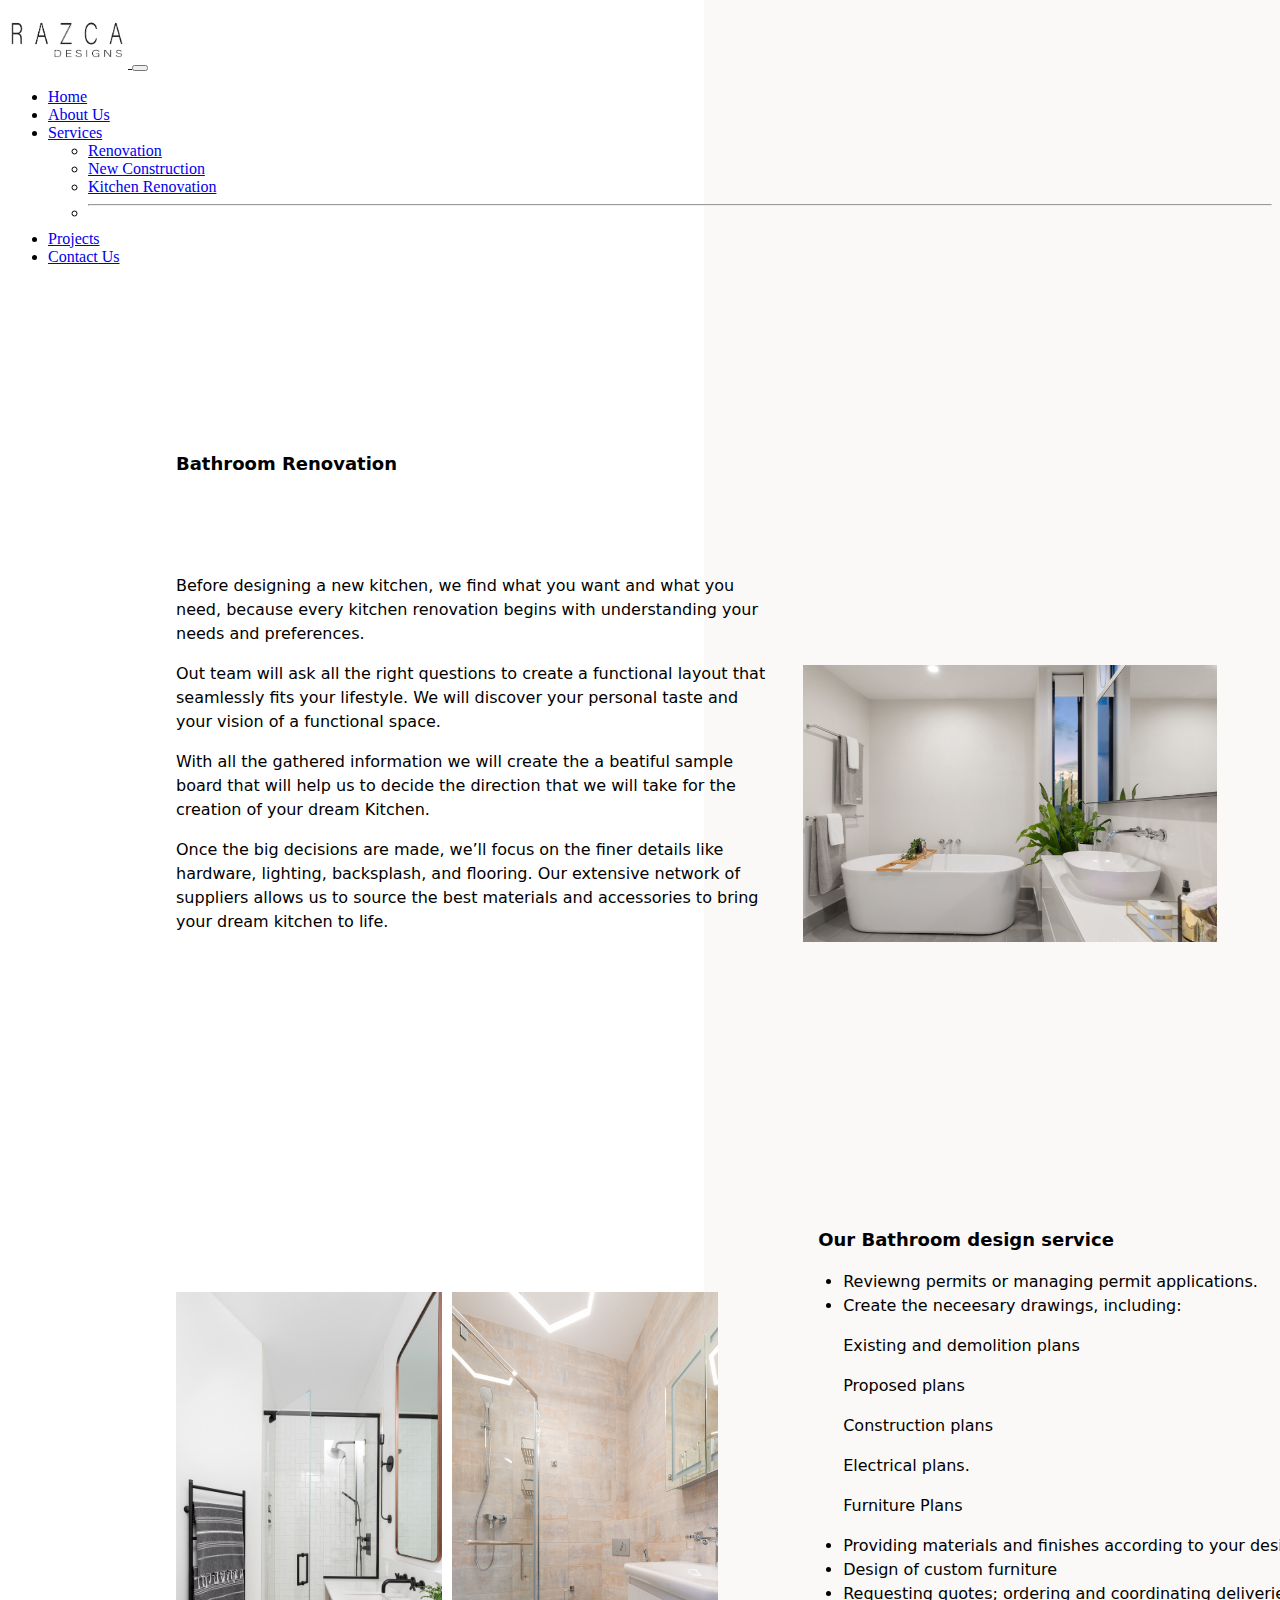
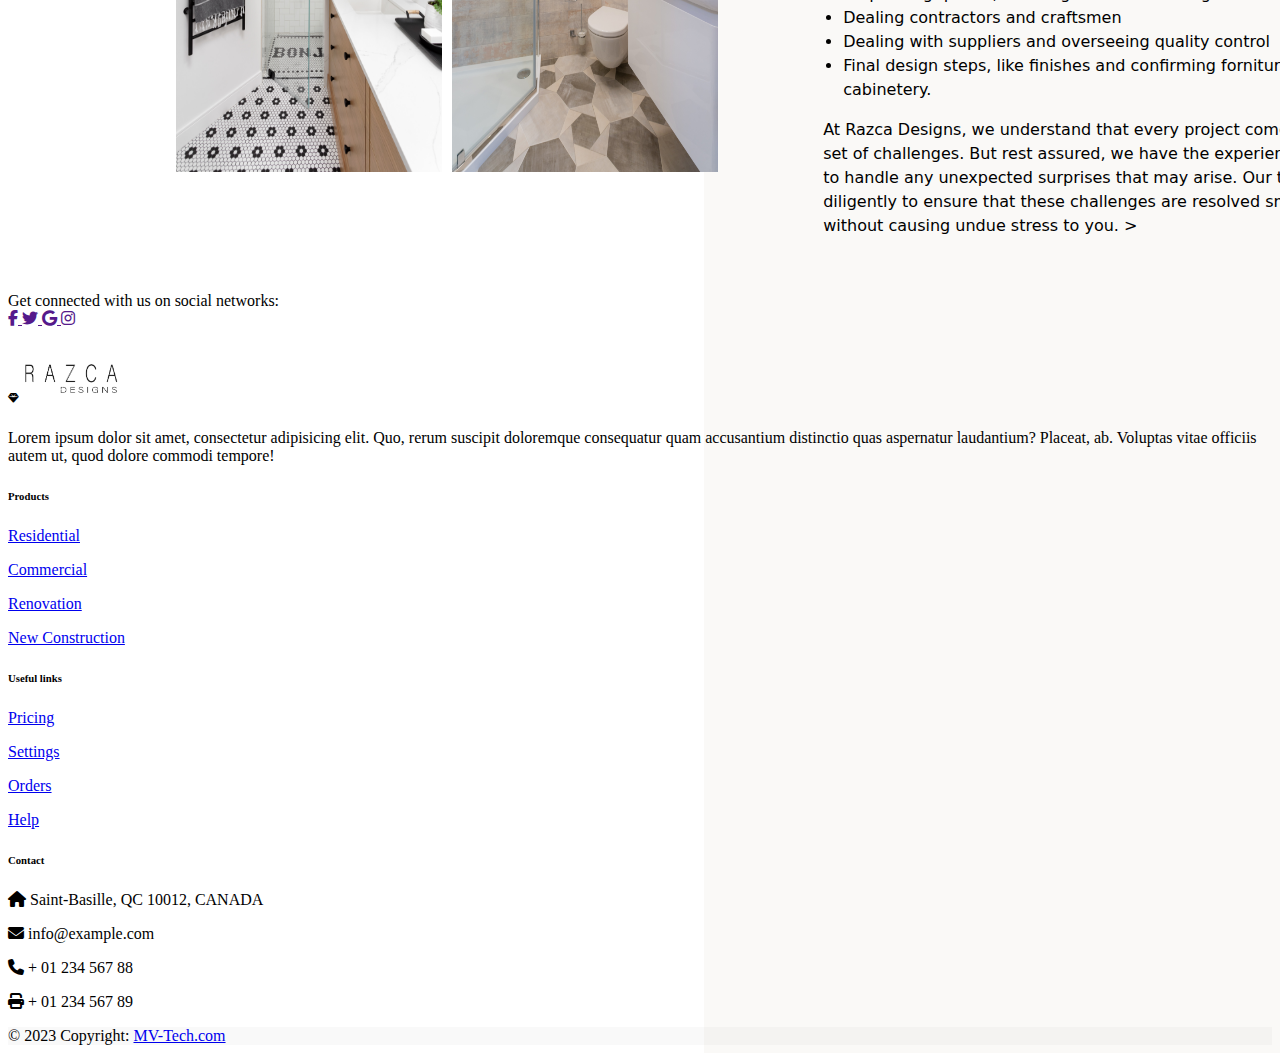
<file: bathroomRenovation.html>
<html lang="en">
  <head>
    <meta charset="UTF-8" />
    <meta http-equiv="X-UA-Compatible" content="IE=edge" />
    <meta name="viewport" content="width=device-width, initial-scale=1.0" />
    <title>Document</title>
    <link
      href="https://fonts.googleapis.com/css2?family=Libre+Franklin:wght@200;300;400;500;600;800;900&display=swap"
      rel="stylesheet"
    />
    <link
      href="https://cdn.jsdelivr.net/npm/bootstrap@5.0.2/dist/css/bootstrap.min.css"
      rel="stylesheet"
      integrity="sha384-EVSTQN3/azprG1Anm3QDgpJLIm9Nao0Yz1ztcQTwFspd3yD65VohhpuuCOmLASjC"
      crossorigin="anonymous"
    />
    <link
      href="https://unpkg.com/boxicons@2.1.4/css/boxicons.min.css"
      rel="stylesheet"
    />
    <link
      rel="stylesheet"
      href="https://cdnjs.cloudflare.com/ajax/libs/font-awesome/6.2.1/css/all.min.css"
    />
    <link rel="stylesheet" href="bathroomstyle.css" />
  </head>
  <body>
    <nav class="navbar navbar-expand-md navbar-light bg-light fixed-top">
      <div class="container-fluid">
        <a class="navbar-brand" href="#">
          <img src="images/logo2.png" alt="" style="width: 120px" />
        </a>
        <button
          class="navbar-toggler"
          type="button"
          data-bs-toggle="collapse"
          data-bs-target="#navbarSupportedContent"
          aria-controls="navbarSupportedContent"
          aria-expanded="false"
          aria-label="Toggle navigation"
        >
          <span class="navbar-toggler-icon"></span>
        </button>
        <div class="collapse navbar-collapse" id="navbarSupportedContent">
          <ul class="navbar-nav ms-auto">
            <li class="nav-item">
              <a
                class="nav-link active max-3"
                aria-current="page"
                href="index.html"
                >Home</a
              >
            </li>
            <li class="nav-item">
              <a class="nav-link max-3" href="aboutus.html">About Us</a>
            </li>
            <li class="nav-item dropdown">
              <a
                class="nav-link dropdown-toggle"
                href="#"
                id="navbarDropdown"
                role="button"
                data-bs-toggle="dropdown"
                aria-expanded="false"
              >
                Services
              </a>
              <ul class="dropdown-menu" aria-labelledby="navbarDropdown">
                <li>
                  <a class="dropdown-item" href="renovation.html">Renovation</a>
                </li>
                <li>
                  <a class="dropdown-item" href="newConstruction.html"
                    >New Construction</a
                  >
                </li>

                <li>
                  <a class="dropdown-item" href="kitchenRenovation.html"
                    >Kitchen Renovation</a
                  >
                </li>

                <li><hr class="dropdown-divider" /></li>
              </ul>
            </li>
            <li class="nav-item">
              <a class="nav-link max-3" href="project.html">Projects</a>
            </li>
            <li class="nav-item">
              <a class="nav-link max-3" href="contactForm.html">Contact Us</a>
            </li>
          </ul>
        </div>
      </div>
    </nav>
    <div class="bigcontainer">
      <div class="box1">
        <h3>Bathroom Renovation</h3>
        <p><br /></p>
        <p><br /></p>
        <div class="text-container">
          <p>
            Before designing a new kitchen, we find what you want and what you
            need, because every kitchen renovation begins with understanding
            your needs and preferences.
          </p>

          <p>
            Out team will ask all the right questions to create a functional
            layout that seamlessly fits your lifestyle. We will discover your
            personal taste and your vision of a functional space.
          </p>

          <p>
            With all the gathered information we will create the a beatiful
            sample board that will help us to decide the direction that we will
            take for the creation of your dream Kitchen.
          </p>

          <p>
            Once the big decisions are made, we’ll focus on the finer details
            like hardware, lighting, backsplash, and flooring. Our extensive
            network of suppliers allows us to source the best materials and
            accessories to bring your dream kitchen to life.
          </p>
        </div>
      </div>
      <div class="box2">
        <img src="textimages/bat-1.jpg" alt="" class="img-fluid" />
      </div>
      <div class="box3">
        <img src="images/bathro.jpg" alt="" class="img-fluid" />
        <img src="textimages/bat3.jpg" alt="" class="img-fluid" />
      </div>
      <div class="box4">
        <h3>Our Bathroom design service</h3>

        <ul class="ab">
          <li>Reviewng permits or managing permit applications.</li>
          <li>Create the neceesary drawings, including:</li>
          <p>Existing and demolition plans</p>
          <p>Proposed plans</p>
          <p>Construction plans</p>
          <p>Electrical plans.</p>
          <p>Furniture Plans</p>
          <li>
            Providing materials and finishes according to your design palette
          </li>
          <li>Design of custom furniture</li>
          <li>Requesting quotes; ordering and coordinating deliveries</li>
          <li>Dealing contractors and craftsmen</li>
          <li>Dealing with suppliers and overseeing quality control</li>
          <li>
            Final design steps, like finishes and confirming forniture and
            cabinetery.
          </li>
        </ul>
        <div class="testing">
          <p>
            At Razca Designs, we understand that every project comes with its
            own set of challenges. But rest assured, we have the experience and
            expertise to handle any unexpected surprises that may arise. Our
            team will work diligently to ensure that these challenges are
            resolved smoothly and without causing undue stress to you. >
          </p>
        </div>
      </div>
    </div>
    <footer class="text-center text-lg-start bg-secondary text-white">
      <!-- Section: Social media -->
      <section
        class="d-flex justify-content-center justify-content-lg-between p-4 border-bottom"
      >
        <!-- Left -->
        <div class="me-5 d-none d-lg-block">
          <span>Get connected with us on social networks:</span>
        </div>
        <!-- Left -->

        <!-- Right -->
        <div>
          <a href="" class="me-4 link-primary">
            <i class="fab fa-facebook-f text-white"></i>
          </a>
          <a href="" class="me-4 link-secondary">
            <i class="fab fa-twitter text-primary"></i>
          </a>
          <a href="" class="me-4 link-secondary">
            <i class="fab fa-google text-white"></i>
          </a>
          <a href="" class="me-4 link-secondary">
            <i class="fab fa-instagram text-warning"></i>
          </a>
        </div>
        <!-- Right -->
      </section>
      <!-- Section: Social media -->

      <!-- Section: Links  -->
      <section class="">
        <div class="container text-center text-md-start mt-5">
          <!-- Grid row -->
          <div class="row mt-3">
            <!-- Grid column -->
            <div class="col-md-3 col-lg-4 col-xl-3 mx-auto mb-4">
              <!-- Content -->
              <h6 class="text-uppercase fw-bold mb-4">
                <i class="fas fa-gem me-3 text-secondary">
                  <img
                    src="images/logo2.png"
                    alt=""
                    class="text-white imge-4"
                  />
                </i>
              </h6>
              <p>
                Lorem ipsum dolor sit amet, consectetur adipisicing elit. Quo,
                rerum suscipit doloremque consequatur quam accusantium
                distinctio quas aspernatur laudantium? Placeat, ab. Voluptas
                vitae officiis autem ut, quod dolore commodi tempore!
              </p>
            </div>
            <!-- Grid column -->

            <!-- Grid column -->
            <div class="col-md-2 col-lg-2 col-xl-2 mx-auto mb-4">
              <!-- Links -->
              <h6 class="text-uppercase fw-bold mb-4">Products</h6>
              <p>
                <a href="#!" class="text-reset">Residential</a>
              </p>
              <p>
                <a href="#!" class="text-reset">Commercial</a>
              </p>
              <p>
                <a href="#!" class="text-reset">Renovation</a>
              </p>
              <p>
                <a href="#!" class="text-reset">New Construction</a>
              </p>
            </div>
            <!-- Grid column -->

            <!-- Grid column -->
            <div class="col-md-3 col-lg-2 col-xl-2 mx-auto mb-4">
              <!-- Links -->
              <h6 class="text-uppercase fw-bold mb-4">Useful links</h6>
              <p>
                <a href="#!" class="text-reset">Pricing</a>
              </p>
              <p>
                <a href="#!" class="text-reset">Settings</a>
              </p>
              <p>
                <a href="#!" class="text-reset">Orders</a>
              </p>
              <p>
                <a href="#!" class="text-reset">Help</a>
              </p>
            </div>
            <!-- Grid column -->

            <!-- Grid column -->
            <div class="col-md-4 col-lg-3 col-xl-3 mx-auto mb-md-0 mb-4">
              <!-- Links -->
              <h6 class="text-uppercase fw-bold mb-4">Contact</h6>
              <p>
                <i class="fas fa-home me-3 text-white"></i> Saint-Basille, QC
                10012, CANADA
              </p>
              <p>
                <i class="fas fa-envelope me-3 text-white"></i>
                info@example.com
              </p>
              <p>
                <i class="fas fa-phone me-3 text-white"></i> + 01 234 567 88
              </p>
              <p>
                <i class="fas fa-print me-3 text-white"></i> + 01 234 567 89
              </p>
            </div>
            <!-- Grid column -->
          </div>
          <!-- Grid row -->
        </div>
      </section>
      <!-- Section: Links  -->

      <!-- Copyright -->
      <div
        class="text-center p-4"
        style="background-color: rgba(0, 0, 0, 0.025)"
      >
        © 2023 Copyright:
        <a class="text-reset fw-bold" href="https://mdbootstrap.com/"
          >MV-Tech.com</a
        >
      </div>
      <!-- Copyright -->
    </footer>
    <!-- Carousel wrapper -->
    <script
      src="https://cdn.jsdelivr.net/npm/bootstrap@5.0.2/dist/js/bootstrap.bundle.min.js"
      integrity="sha384-MrcW6ZMFYlzcLA8Nl+NtUVF0sA7MsXsP1UyJoMp4YLEuNSfAP+JcXn/tWtIaxVXM"
      crossorigin="anonymous"
    ></script>
  </body>
</html>
</file>
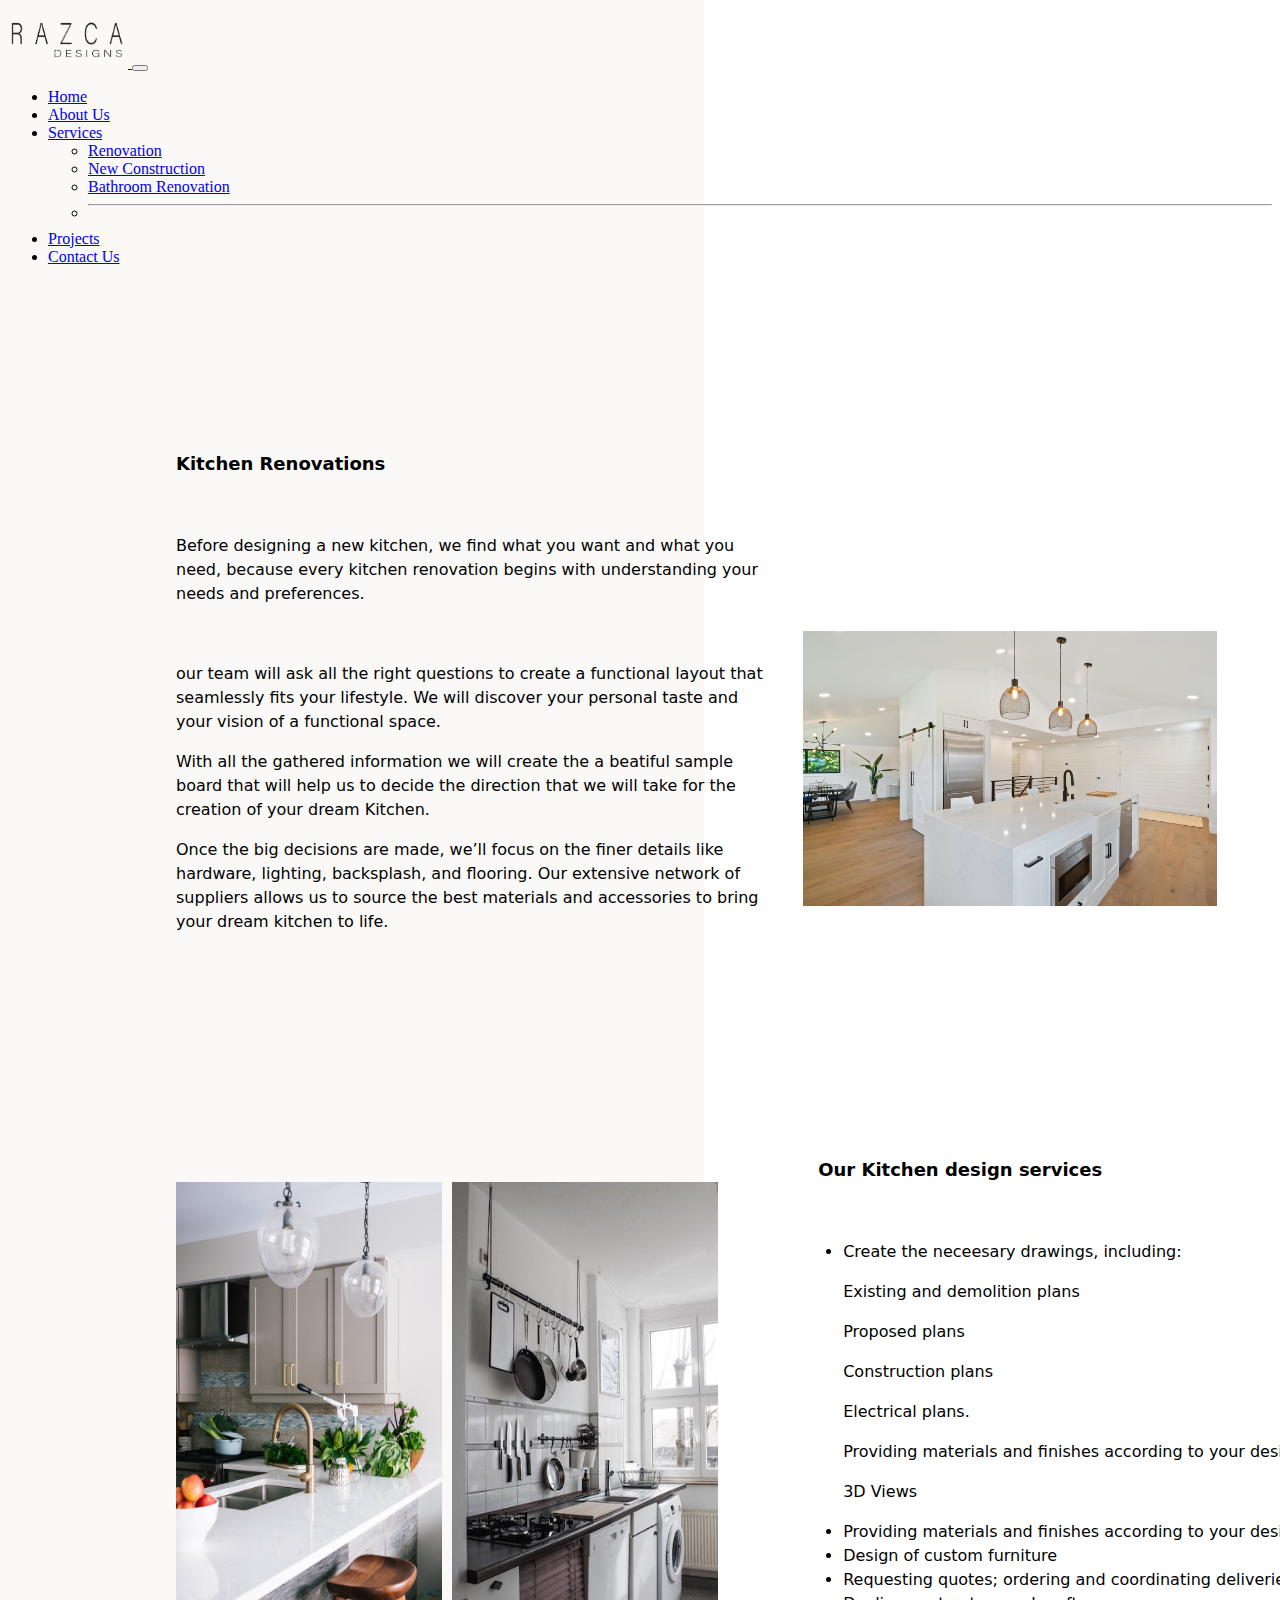
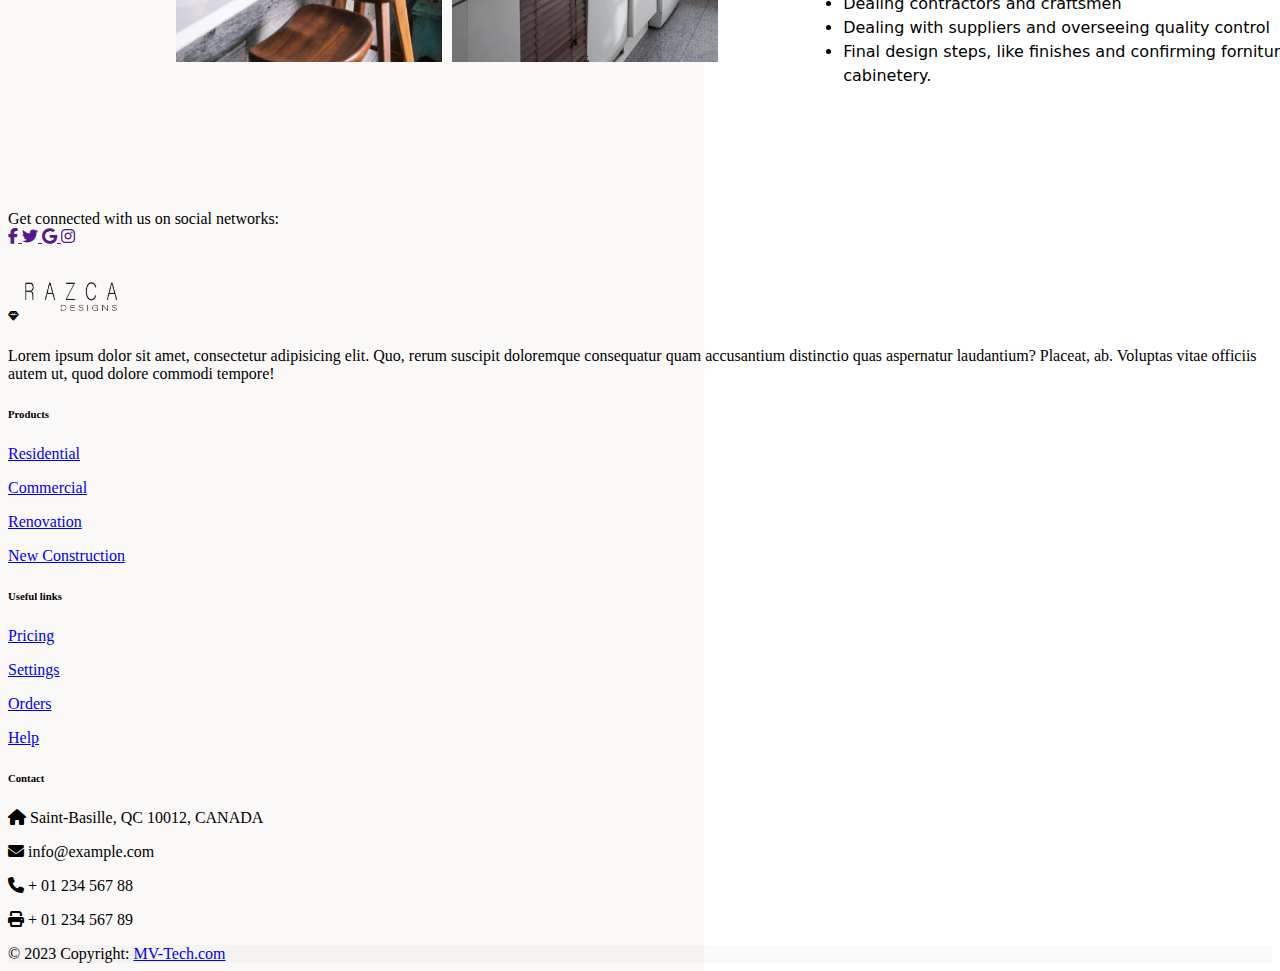
<file: kitchenRenovation.html>
<html lang="en">
  <head>
    <meta charset="UTF-8" />
    <meta http-equiv="X-UA-Compatible" content="IE=edge" />
    <meta name="viewport" content="width=device-width, initial-scale=1.0" />
    <title>Document</title>
    <link
      href="https://fonts.googleapis.com/css2?family=Libre+Franklin:wght@200;300;400;500;600;800;900&display=swap"
      rel="stylesheet"
    />
    <link
      href="https://cdn.jsdelivr.net/npm/bootstrap@5.0.2/dist/css/bootstrap.min.css"
      rel="stylesheet"
      integrity="sha384-EVSTQN3/azprG1Anm3QDgpJLIm9Nao0Yz1ztcQTwFspd3yD65VohhpuuCOmLASjC"
      crossorigin="anonymous"
    />
    <link
      href="https://unpkg.com/boxicons@2.1.4/css/boxicons.min.css"
      rel="stylesheet"
    />
    <link
      rel="stylesheet"
      href="https://cdnjs.cloudflare.com/ajax/libs/font-awesome/6.2.1/css/all.min.css"
    />
    <link rel="stylesheet" href="kitchenstyle.css" />
  </head>
  <body>
    <nav class="navbar navbar-expand-md navbar-light bg-light fixed-top">
      <div class="container-fluid">
        <a class="navbar-brand" href="#">
          <img src="images/logo2.png" alt="" style="width: 120px" />
        </a>
        <button
          class="navbar-toggler"
          type="button"
          data-bs-toggle="collapse"
          data-bs-target="#navbarSupportedContent"
          aria-controls="navbarSupportedContent"
          aria-expanded="false"
          aria-label="Toggle navigation"
        >
          <span class="navbar-toggler-icon"></span>
        </button>
        <div class="collapse navbar-collapse" id="navbarSupportedContent">
          <ul class="navbar-nav ms-auto">
            <li class="nav-item">
              <a
                class="nav-link active max-3"
                aria-current="page"
                href="index.html"
                >Home</a
              >
            </li>
            <li class="nav-item">
              <a class="nav-link max-3" href="aboutus.html">About Us</a>
            </li>
            <li class="nav-item dropdown">
              <a
                class="nav-link dropdown-toggle"
                href="#"
                id="navbarDropdown"
                role="button"
                data-bs-toggle="dropdown"
                aria-expanded="false"
              >
                Services
              </a>
              <ul class="dropdown-menu" aria-labelledby="navbarDropdown">
                <li>
                  <a class="dropdown-item" href="renovation.html">Renovation</a>
                </li>
                <li>
                  <a class="dropdown-item" href="newConstruction.html"
                    >New Construction</a
                  >
                </li>
                <li>
                  <a class="dropdown-item" href="bathroomRenovation.html"
                    >Bathroom Renovation</a
                  >
                </li>
                <li><hr class="dropdown-divider" /></li>
              </ul>
            </li>
            <li class="nav-item">
              <a class="nav-link max-3" href="project.html">Projects</a>
            </li>
            <li class="nav-item">
              <a class="nav-link max-3" href="contactForm.html">Contact Us</a>
            </li>
          </ul>
        </div>
      </div>
    </nav>
    <div class="bigcontainer">
      <div class="box1">
        <h3>Kitchen Renovations</h3>
        <p><br /></p>
        <div class="text-container">
          <p>
            Before designing a new kitchen, we find what you want and what you
            need, because every kitchen renovation begins with understanding
            your needs and preferences.
          </p>
          <br />
          <p>
            our team will ask all the right questions to create a functional
            layout that seamlessly fits your lifestyle. We will discover your
            personal taste and your vision of a functional space.
          </p>

          <p>
            With all the gathered information we will create the a beatiful
            sample board that will help us to decide the direction that we will
            take for the creation of your dream Kitchen.
          </p>
          <p>
            Once the big decisions are made, we’ll focus on the finer details
            like hardware, lighting, backsplash, and flooring. Our extensive
            network of suppliers allows us to source the best materials and
            accessories to bring your dream kitchen to life.
          </p>
        </div>
      </div>
      <div class="box2">
        <img src="textimages/kitchen.jpg" alt="" class="img-fluid" />
      </div>
      <div class="box3">
        <img src="textimages/kitchen3.jpg" alt="" class="img-fluid" />
        <img src="textimages/18.jpg" alt="" class="img-fluid" />
      </div>
      <div class="box4">
        <h3>Our Kitchen design services</h3>
        <p><br /></p>
        <ul class="ab">
          <li>Create the neceesary drawings, including:</li>
          <p>Existing and demolition plans</p>
          <p>Proposed plans</p>
          <p>Construction plans</p>
          <p>Electrical plans.</p>
          Providing materials and finishes according to your design palette
          <p>3D Views</p>

          <li>
            Providing materials and finishes according to your design palette
          </li>
          <li>Design of custom furniture</li>
          <li>Requesting quotes; ordering and coordinating deliveries</li>
          <li>Dealing contractors and craftsmen</li>
          <li>Dealing with suppliers and overseeing quality control</li>
          <li>
            Final design steps, like finishes and confirming forniture and
            cabinetery.
          </li>
        </ul>
      </div>
    </div>
    <p><br /></p>
    <p><br /></p>

    <footer class="text-center text-lg-start bg-secondary text-white">
      <!-- Section: Social media -->
      <section
        class="d-flex justify-content-center justify-content-lg-between p-4 border-bottom"
      >
        <!-- Left -->
        <div class="me-5 d-none d-lg-block">
          <span>Get connected with us on social networks:</span>
        </div>
        <!-- Left -->

        <!-- Right -->
        <div>
          <a href="" class="me-4 link-primary">
            <i class="fab fa-facebook-f text-white"></i>
          </a>
          <a href="" class="me-4 link-secondary">
            <i class="fab fa-twitter text-primary"></i>
          </a>
          <a href="" class="me-4 link-secondary">
            <i class="fab fa-google text-white"></i>
          </a>
          <a href="" class="me-4 link-secondary">
            <i class="fab fa-instagram text-warning"></i>
          </a>
        </div>
        <!-- Right -->
      </section>
      <!-- Section: Social media -->

      <!-- Section: Links  -->
      <section class="">
        <div class="container text-center text-md-start mt-5">
          <!-- Grid row -->
          <div class="row mt-3">
            <!-- Grid column -->
            <div class="col-md-3 col-lg-4 col-xl-3 mx-auto mb-4">
              <!-- Content -->
              <h6 class="text-uppercase fw-bold mb-4">
                <i class="fas fa-gem me-3 text-secondary">
                  <img
                    src="images/logo2.png"
                    alt=""
                    class="text-white imge-4"
                  />
                </i>
              </h6>
              <p>
                Lorem ipsum dolor sit amet, consectetur adipisicing elit. Quo,
                rerum suscipit doloremque consequatur quam accusantium
                distinctio quas aspernatur laudantium? Placeat, ab. Voluptas
                vitae officiis autem ut, quod dolore commodi tempore!
              </p>
            </div>
            <!-- Grid column -->

            <!-- Grid column -->
            <div class="col-md-2 col-lg-2 col-xl-2 mx-auto mb-4">
              <!-- Links -->
              <h6 class="text-uppercase fw-bold mb-4">Products</h6>
              <p>
                <a href="#!" class="text-reset">Residential</a>
              </p>
              <p>
                <a href="#!" class="text-reset">Commercial</a>
              </p>
              <p>
                <a href="#!" class="text-reset">Renovation</a>
              </p>
              <p>
                <a href="#!" class="text-reset">New Construction</a>
              </p>
            </div>
            <!-- Grid column -->

            <!-- Grid column -->
            <div class="col-md-3 col-lg-2 col-xl-2 mx-auto mb-4">
              <!-- Links -->
              <h6 class="text-uppercase fw-bold mb-4">Useful links</h6>
              <p>
                <a href="#!" class="text-reset">Pricing</a>
              </p>
              <p>
                <a href="#!" class="text-reset">Settings</a>
              </p>
              <p>
                <a href="#!" class="text-reset">Orders</a>
              </p>
              <p>
                <a href="#!" class="text-reset">Help</a>
              </p>
            </div>
            <!-- Grid column -->

            <!-- Grid column -->
            <div class="col-md-4 col-lg-3 col-xl-3 mx-auto mb-md-0 mb-4">
              <!-- Links -->
              <h6 class="text-uppercase fw-bold mb-4">Contact</h6>
              <p>
                <i class="fas fa-home me-3 text-white"></i> Saint-Basille, QC
                10012, CANADA
              </p>
              <p>
                <i class="fas fa-envelope me-3 text-white"></i>
                info@example.com
              </p>
              <p>
                <i class="fas fa-phone me-3 text-white"></i> + 01 234 567 88
              </p>
              <p>
                <i class="fas fa-print me-3 text-white"></i> + 01 234 567 89
              </p>
            </div>
            <!-- Grid column -->
          </div>
          <!-- Grid row -->
        </div>
      </section>
      <!-- Section: Links  -->

      <!-- Copyright -->
      <div
        class="text-center p-4"
        style="background-color: rgba(0, 0, 0, 0.025)"
      >
        © 2023 Copyright:
        <a class="text-reset fw-bold" href="https://mdbootstrap.com/"
          >MV-Tech.com</a
        >
      </div>
      <!-- Copyright -->
    </footer>
    <!-- Carousel wrapper -->
    <script
      src="https://cdn.jsdelivr.net/npm/bootstrap@5.0.2/dist/js/bootstrap.bundle.min.js"
      integrity="sha384-MrcW6ZMFYlzcLA8Nl+NtUVF0sA7MsXsP1UyJoMp4YLEuNSfAP+JcXn/tWtIaxVXM"
      crossorigin="anonymous"
    ></script>
  </body>
</html>
</file>
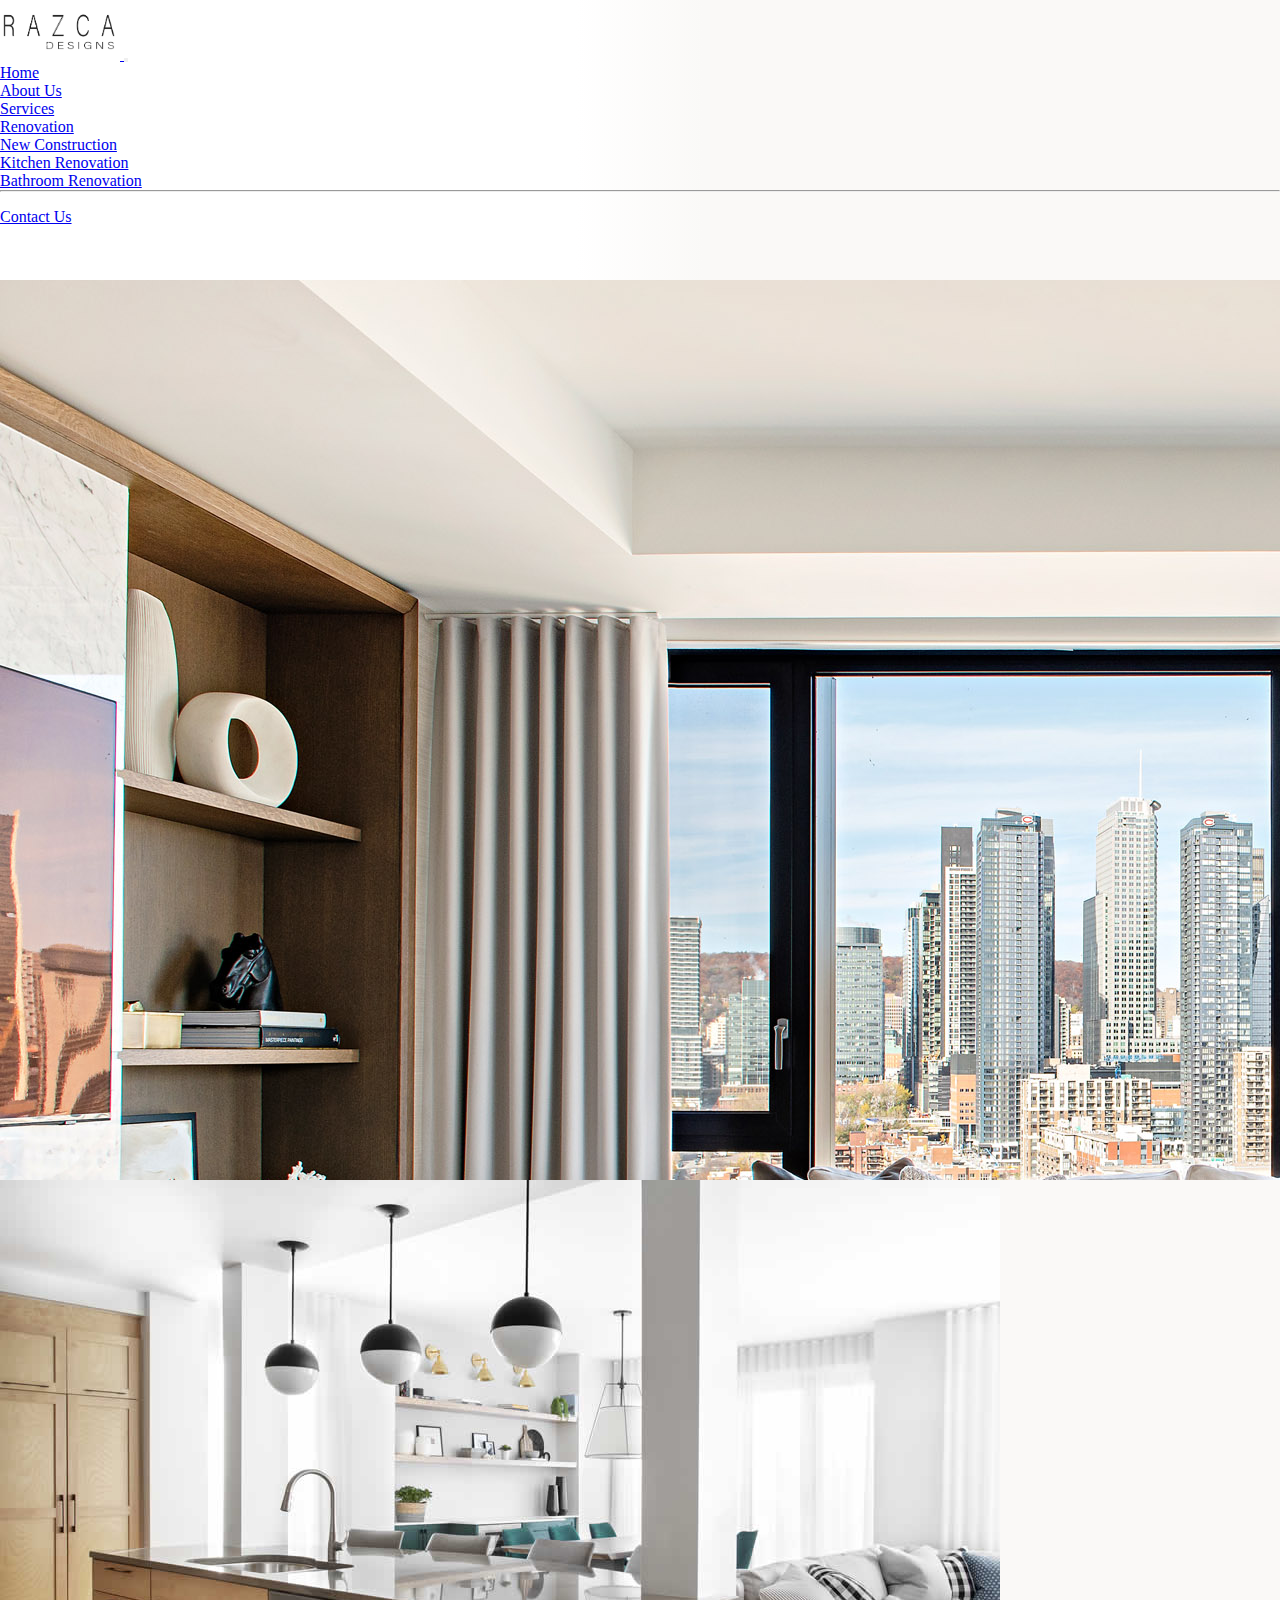
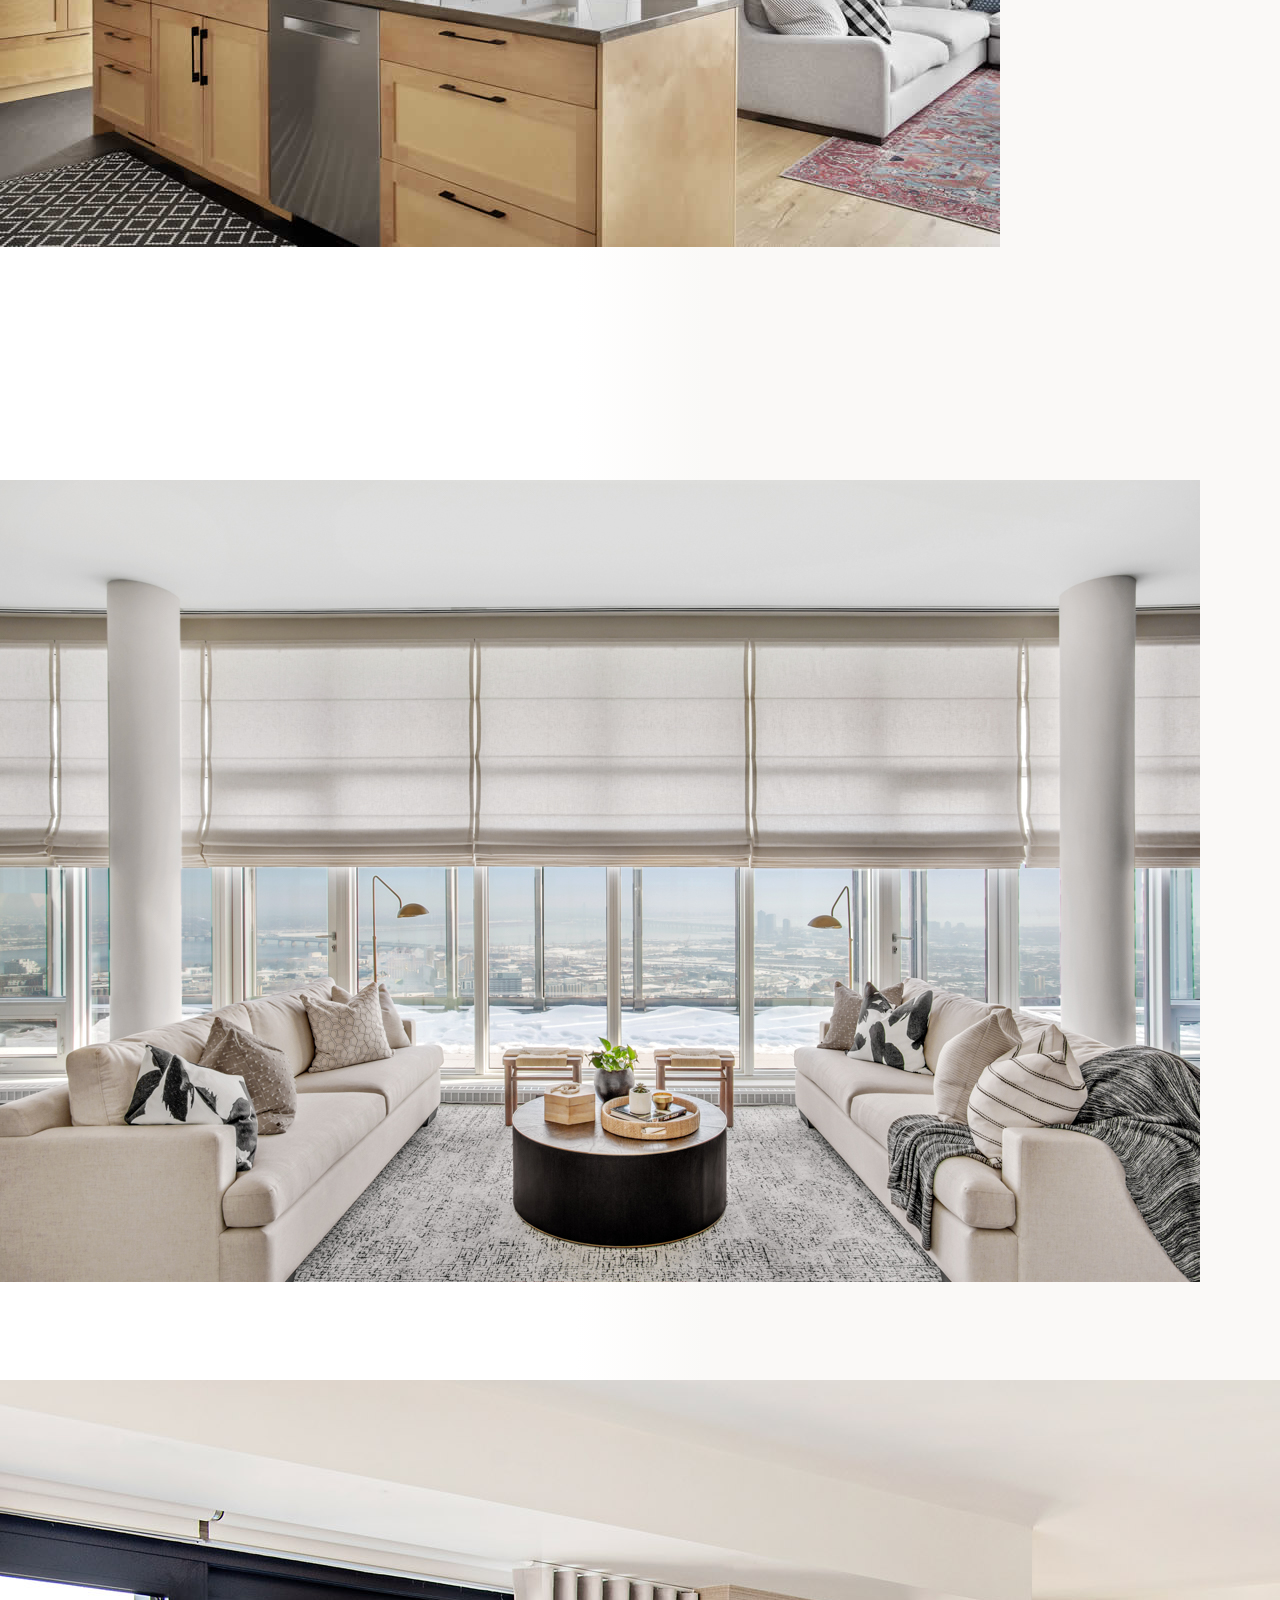
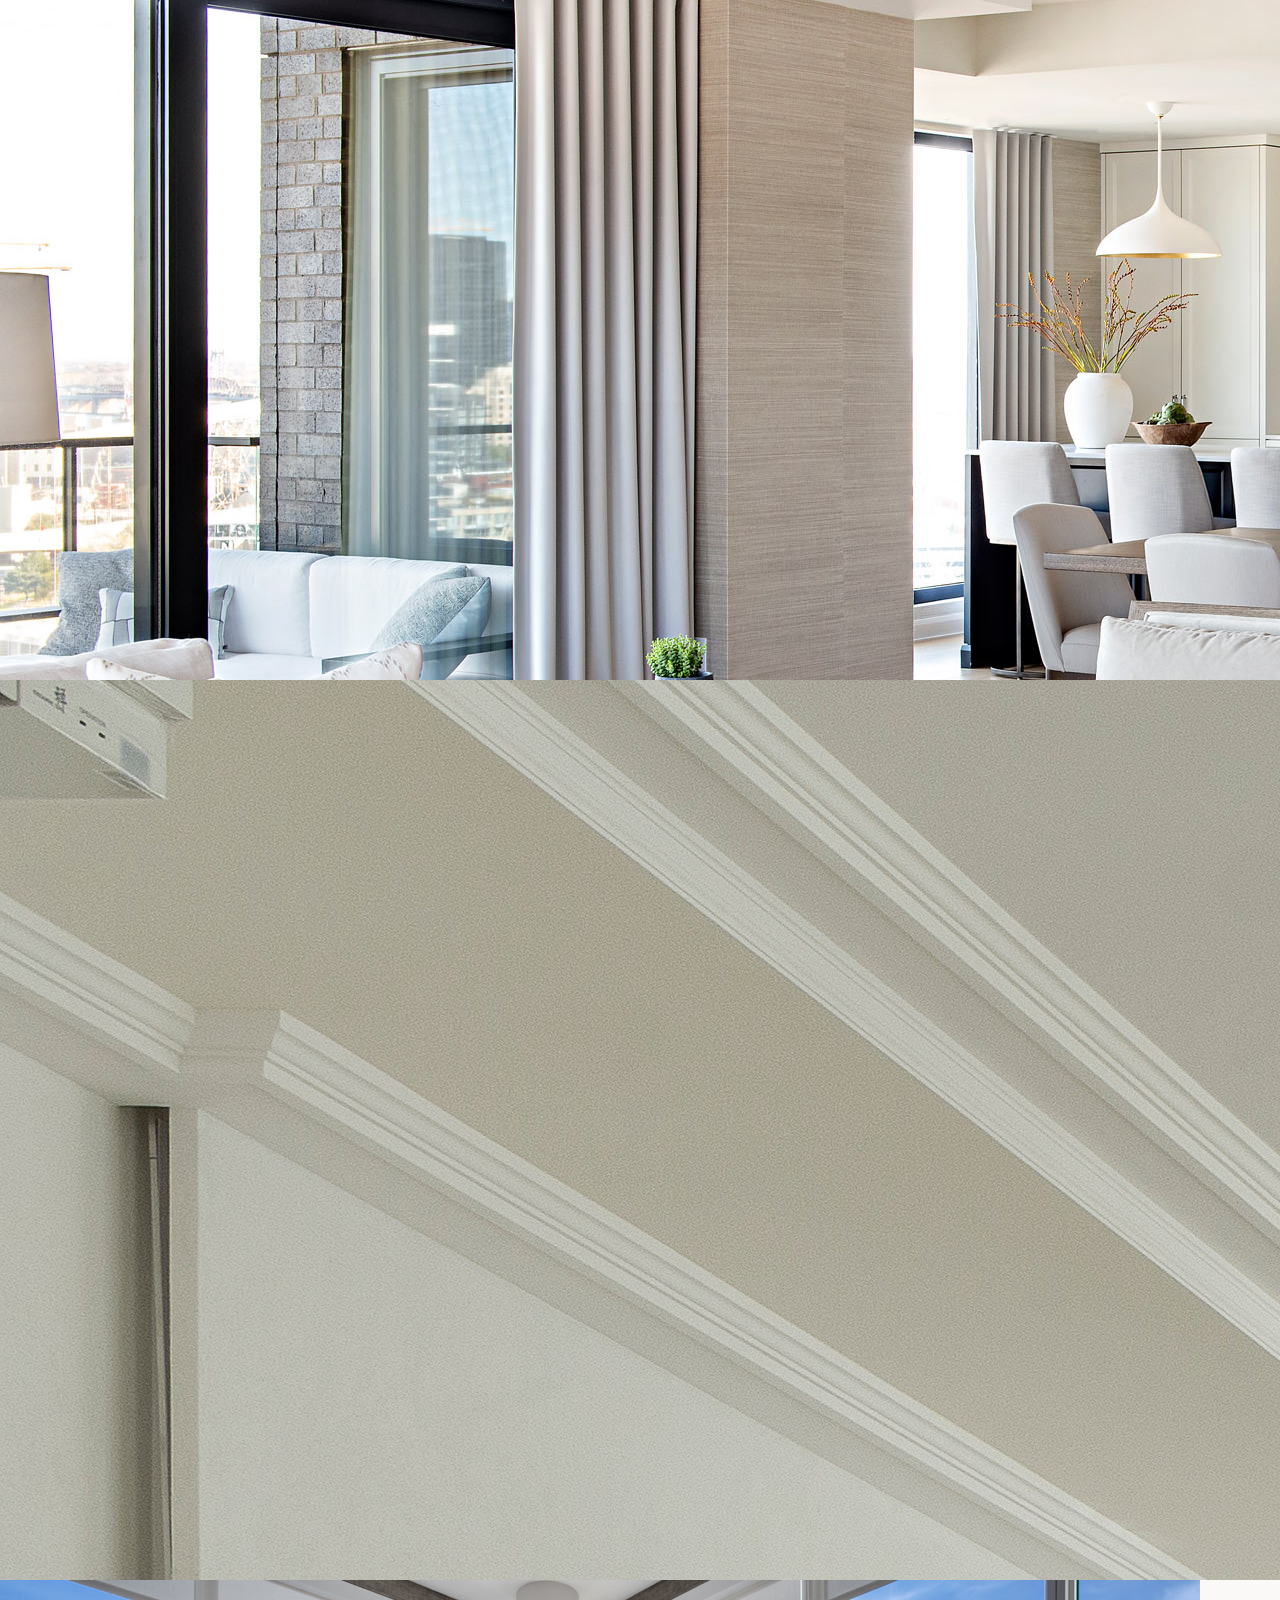
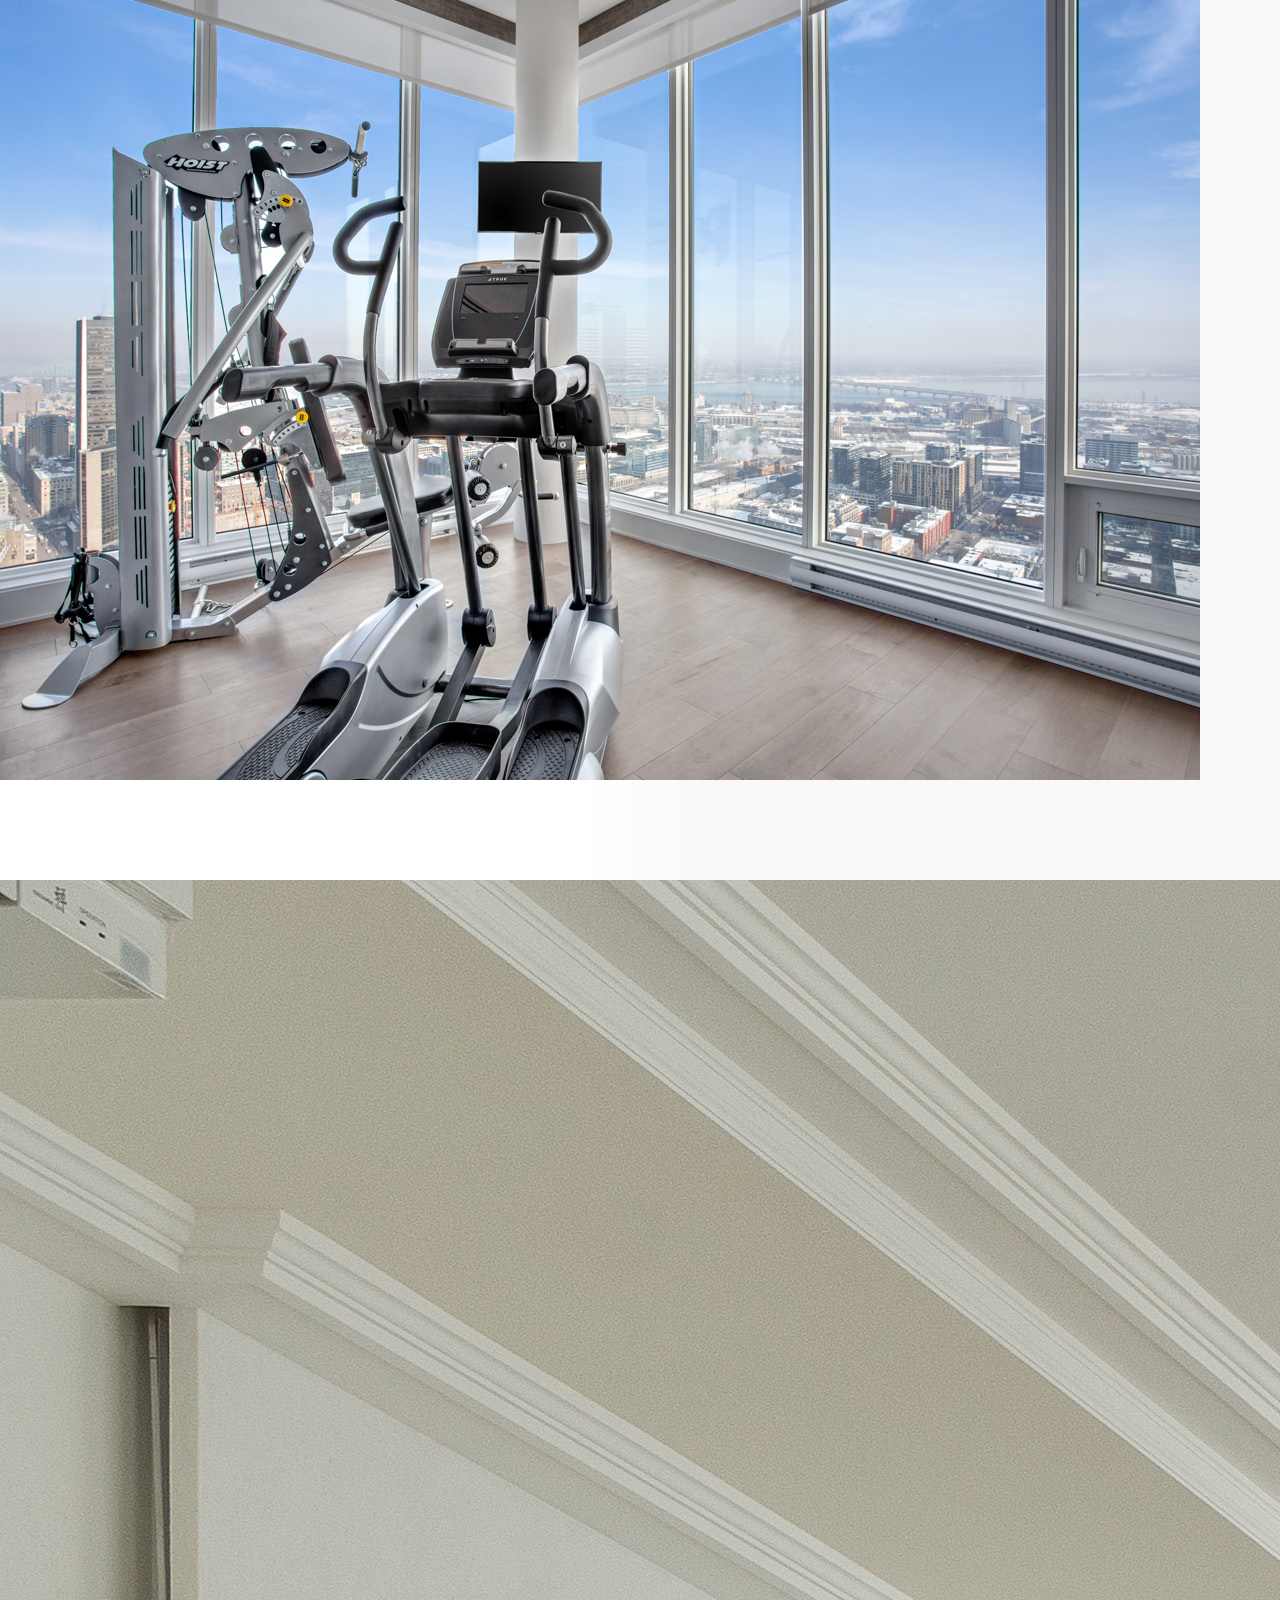
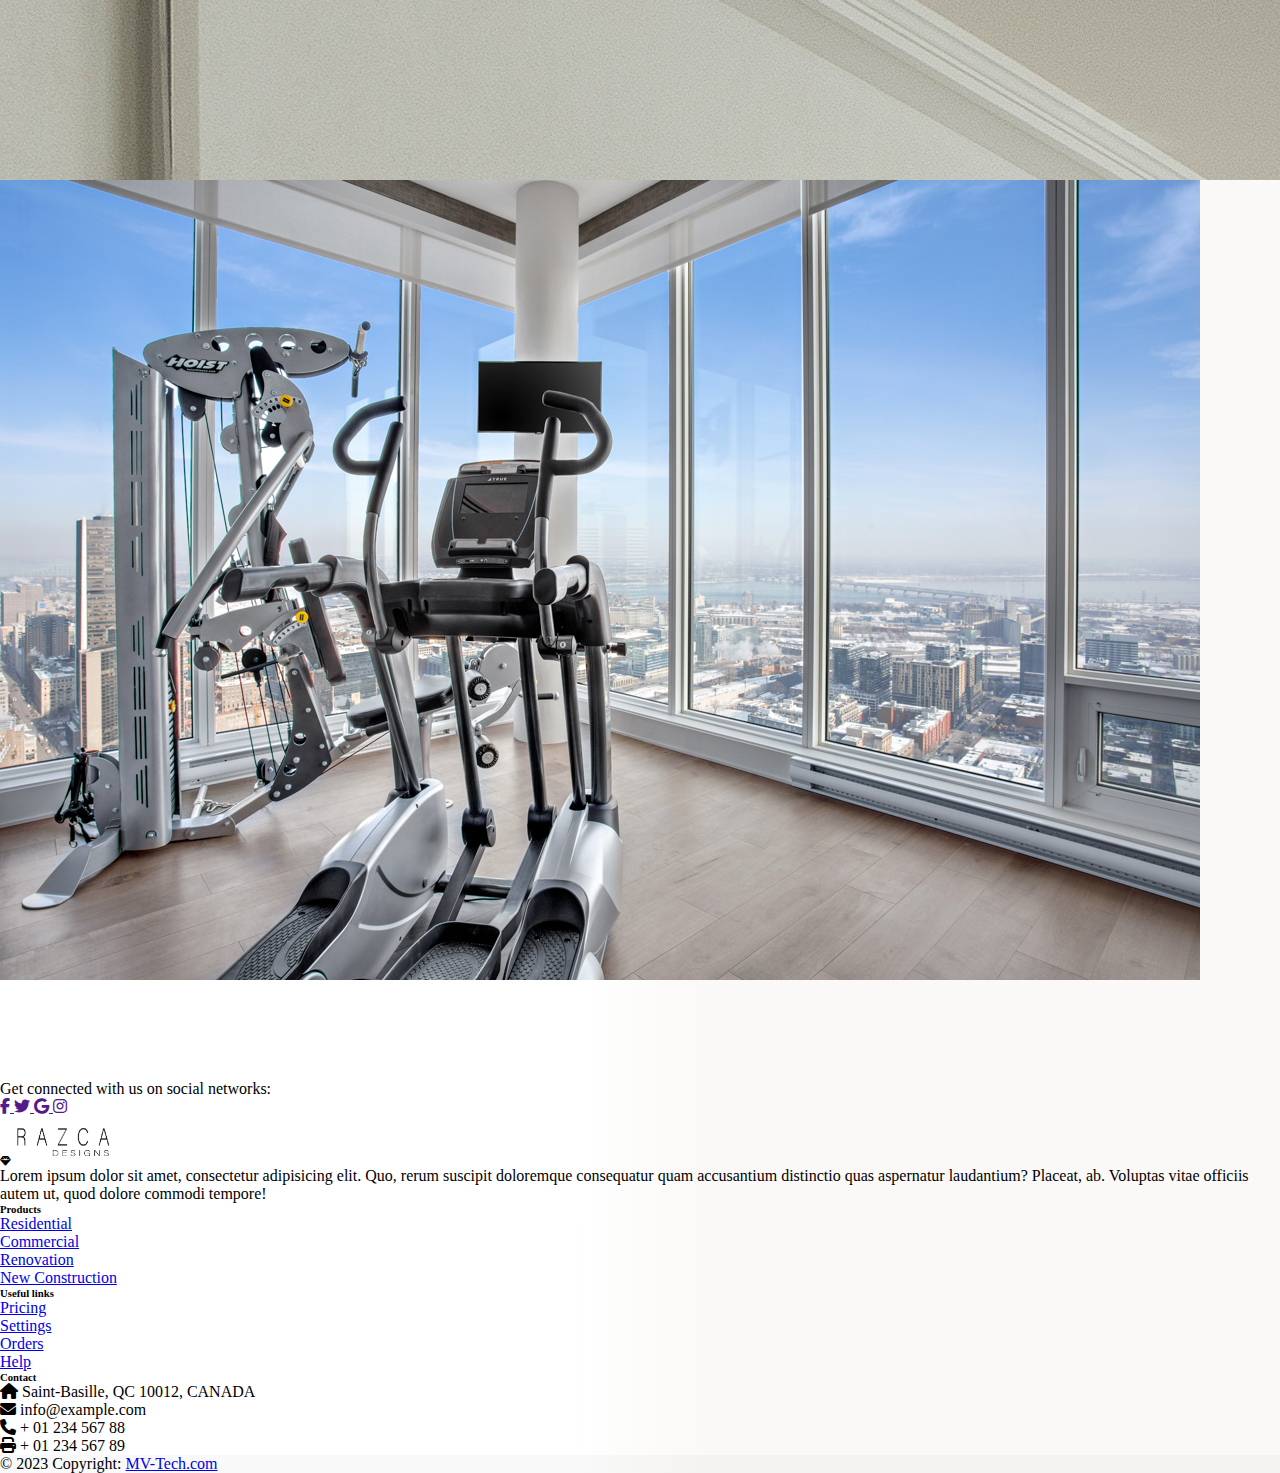
<file: project.html>
<html lang="en">
  <head>
    <meta charset="UTF-8" />
    <meta http-equiv="X-UA-Compatible" content="IE=edge" />
    <meta name="viewport" content="width=device-width, initial-scale=1.0" />
    <title>Document</title>
    <link
      href="https://fonts.googleapis.com/css2?family=Libre+Franklin:wght@200;300;400;500;600;800;900&display=swap"
      rel="stylesheet"
    />
    <link
      href="https://cdn.jsdelivr.net/npm/bootstrap@5.0.2/dist/css/bootstrap.min.css"
      rel="stylesheet"
      integrity="sha384-EVSTQN3/azprG1Anm3QDgpJLIm9Nao0Yz1ztcQTwFspd3yD65VohhpuuCOmLASjC"
      crossorigin="anonymous"
    />
    <link
      href="https://unpkg.com/boxicons@2.1.4/css/boxicons.min.css"
      rel="stylesheet"
    />
    <link
      rel="stylesheet"
      href="https://cdnjs.cloudflare.com/ajax/libs/font-awesome/6.2.1/css/all.min.css"
    />
    <link rel="stylesheet" href="style.css" />
    <link
      href="https://fonts.googleapis.com/css2?family=Libre+Franklin:wght@200;300;400;500;600;800;900&display=swap"
      rel="stylesheet"
    />
    <link rel="stylesheet" href="projects.css" />
  </head>
  <body>
    <nav class="navbar navbar-expand-md navbar-light bg-transparent">
      <div class="container-fluid">
        <a class="navbar-brand" href="#">
          <img src="images/logo2.png" alt="" style="width: 120px" />
        </a>
        <button
          class="navbar-toggler"
          type="button"
          data-bs-toggle="collapse"
          data-bs-target="#navbarSupportedContent"
          aria-controls="navbarSupportedContent"
          aria-expanded="false"
          aria-label="Toggle navigation"
        >
          <span class="navbar-toggler-icon"></span>
        </button>
        <div class="collapse navbar-collapse" id="navbarSupportedContent">
          <ul class="navbar-nav ms-auto">
            <li class="nav-item">
              <a
                class="nav-link active max-3"
                aria-current="page"
                href="index.html"
                >Home</a
              >
            </li>
            <li class="nav-item">
              <a class="nav-link max-3" href="aboutus.html">About Us</a>
            </li>
            <li class="nav-item dropdown">
              <a
                class="nav-link dropdown-toggle"
                href="#"
                id="navbarDropdown"
                role="button"
                data-bs-toggle="dropdown"
                aria-expanded="false"
              >
                Services
              </a>
              <ul class="dropdown-menu" aria-labelledby="navbarDropdown">
                <li>
                  <a class="dropdown-item" href="renovation.html">Renovation</a>
                </li>
                <li>
                  <a class="dropdown-item" href="newConstruction.html"
                    >New Construction</a
                  >
                </li>
                <li>
                  <a class="dropdown-item" href="kitchenRenovation.html"
                    >Kitchen Renovation</a
                  >
                </li>
                <li>
                  <a class="dropdown-item" href="bathroomRenovation.html"
                    >Bathroom Renovation</a
                  >
                </li>
                <li><hr class="dropdown-divider" /></li>
              </ul>
            </li>

            <li class="nav-item">
              <a class="nav-link max-3" href="contactForm.html">Contact Us</a>
            </li>
          </ul>
        </div>
      </div>
    </nav>
    <p><br /></p>
    <p><br /></p>
    <p><br /></p>
    <div class="container">
      <div class="row g-0">
        <div class="col-xs-12 col-lg-6">
          <div class="hovereffect">
            <img
              class="img-responsive img-fluid"
              src="project-images/skylit.jpg"
              alt=""
            />
            <div class="overlay">
              <a class="info" href="textpage.html">link here</a>
            </div>
          </div>
        </div>
        <div class="col-xs-12 col-lg-6">
          <div class="hovereffect">
            <img
              class="img-responsive img-fluid"
              src="project-images/skit4.jpg"
              alt=""
            />
            <div class="overlay">
              <a class="info" href="#">link here</a>
            </div>
          </div>
        </div>

        <div class="col-xs-12 col-lg-6">
          <div class="hovereffect">
            <img
              class="img-responsive img-fluid"
              src="project-images/skit6.jpg"
              alt=""
            />
            <div class="overlay">
              <a class="info" href="#">link here</a>
            </div>
          </div>
        </div>
        <div class="col-xs-12 col-lg-6">
          <div class="hovereffect">
            <img
              class="img-responsive img-fluid"
              src="project-images/skylit2.jpg"
              alt=""
            />

            <div class="overlay">
              <a class="info" href="#">link here</a>
            </div>
          </div>
        </div>
        <div class="w-100"></div>
        <div class="col-xs-12 col-lg-6">
          <div class="hovereffect">
            <img
              class="img-responsive img-fluid"
              src="project-images/lvr.jpg"
              alt=""
            />
            <div class="overlay">
              <a class="info" href="#">link here</a>
            </div>
          </div>
        </div>

        <div class="col-xs-12 col-lg-6">
          <div class="hovereffect">
            <img
              class="img-responsive img-fluid"
              src="project-images/gym.jpg"
              alt=""
            />
            <div class="overlay">
              <a class="info" href="#">link here</a>
            </div>
          </div>
        </div>
        <div class="w-100"></div>
        <div class="col-xs-12 col-lg-6">
          <div class="hovereffect">
            <img
              class="img-responsive img-fluid"
              src="project-images/lvr.jpg"
              alt=""
            />
            <div class="overlay">
              <a class="info" href="#">link here</a>
            </div>
          </div>
        </div>

        <div class="col-xs-12 col-lg-6">
          <div class="hovereffect">
            <img
              class="img-responsive img-fluid"
              src="project-images/gym.jpg"
              alt=""
            />
            <div class="overlay">
              <a class="info" href="#">link here</a>
            </div>
          </div>
        </div>
      </div>
    </div>
    <p><br /></p>
    <p><br /></p>
    <p><br /></p>
    <footer class="text-center text-lg-start bg-secondary text-white">
      <!-- Section: Social media -->
      <section
        class="d-flex justify-content-center justify-content-lg-between p-4 border-bottom"
      >
        <!-- Left -->
        <div class="me-5 d-none d-lg-block text-white">
          <span>Get connected with us on social networks:</span>
        </div>
        <!-- Left -->

        <!-- Right -->
        <div>
          <a href="" class="me-4 link-primary">
            <i class="fab fa-facebook-f text-white"></i>
          </a>
          <a href="" class="me-4 link-secondary">
            <i class="fab fa-twitter text-primary"></i>
          </a>
          <a href="" class="me-4 link-secondary">
            <i class="fab fa-google text-white"></i>
          </a>
          <a href="" class="me-4 link-secondary text-white">
            <i class="fab fa-instagram text-warning"></i>
          </a>
        </div>
        <!-- Right -->
      </section>
      <!-- Section: Social media -->

      <!-- Section: Links  -->
      <section class="">
        <div class="container text-center text-md-start mt-5">
          <!-- Grid row -->
          <div class="row mt-3">
            <!-- Grid column -->
            <div class="col-md-3 col-lg-4 col-xl-3 mx-auto mb-4">
              <!-- Content -->
              <h6 class="text-uppercase fw-bold mb-4">
                <i class="fas fa-gem me-3 text-secondary">
                  <img
                    src="images/logo2.png"
                    alt=""
                    class="text-white imge-4"
                  />
                </i>
              </h6>
              <p>
                Lorem ipsum dolor sit amet, consectetur adipisicing elit. Quo,
                rerum suscipit doloremque consequatur quam accusantium
                distinctio quas aspernatur laudantium? Placeat, ab. Voluptas
                vitae officiis autem ut, quod dolore commodi tempore!
              </p>
            </div>
            <!-- Grid column -->

            <!-- Grid column -->
            <div class="col-md-2 col-lg-2 col-xl-2 mx-auto mb-4">
              <!-- Links -->
              <h6 class="text-uppercase fw-bold mb-4">Products</h6>
              <p>
                <a href="#!" class="text-reset">Residential</a>
              </p>
              <p>
                <a href="#!" class="text-reset">Commercial</a>
              </p>
              <p>
                <a href="#!" class="text-reset">Renovation</a>
              </p>
              <p>
                <a href="#!" class="text-reset">New Construction</a>
              </p>
            </div>
            <!-- Grid column -->

            <!-- Grid column -->
            <div class="col-md-3 col-lg-2 col-xl-2 mx-auto mb-4">
              <!-- Links -->
              <h6 class="text-uppercase fw-bold mb-4">Useful links</h6>
              <p>
                <a href="#!" class="text-reset">Pricing</a>
              </p>
              <p>
                <a href="#!" class="text-reset">Settings</a>
              </p>
              <p>
                <a href="#!" class="text-reset">Orders</a>
              </p>
              <p>
                <a href="#!" class="text-reset">Help</a>
              </p>
            </div>
            <!-- Grid column -->

            <!-- Grid column -->
            <div class="col-md-4 col-lg-3 col-xl-3 mx-auto mb-md-0 mb-4">
              <!-- Links -->
              <h6 class="text-uppercase fw-bold mb-4">Contact</h6>
              <p>
                <i class="fas fa-home me-3 text-white"></i> Saint-Basille, QC
                10012, CANADA
              </p>
              <p>
                <i class="fas fa-envelope me-3 text-white"></i>
                info@example.com
              </p>
              <p>
                <i class="fas fa-phone me-3 text-white"></i> + 01 234 567 88
              </p>
              <p>
                <i class="fas fa-print me-3 text-white"></i> + 01 234 567 89
              </p>
            </div>
            <!-- Grid column -->
          </div>
          <!-- Grid row -->
        </div>
      </section>
      <!-- Section: Links  -->

      <!-- Copyright -->
      <div
        class="text-center p-4"
        style="background-color: rgba(0, 0, 0, 0.025)"
      >
        © 2023 Copyright:
        <a class="text-reset fw-bold" href="https://mdbootstrap.com/"
          >MV-Tech.com</a
        >
      </div>
      <!-- Copyright -->
    </footer>
    <script
      src="https://cdn.jsdelivr.net/npm/bootstrap@5.0.2/dist/js/bootstrap.bundle.min.js"
      integrity="sha384-MrcW6ZMFYlzcLA8Nl+NtUVF0sA7MsXsP1UyJoMp4YLEuNSfAP+JcXn/tWtIaxVXM"
      crossorigin="anonymous"
    ></script>
  </body>
</html>
</file>
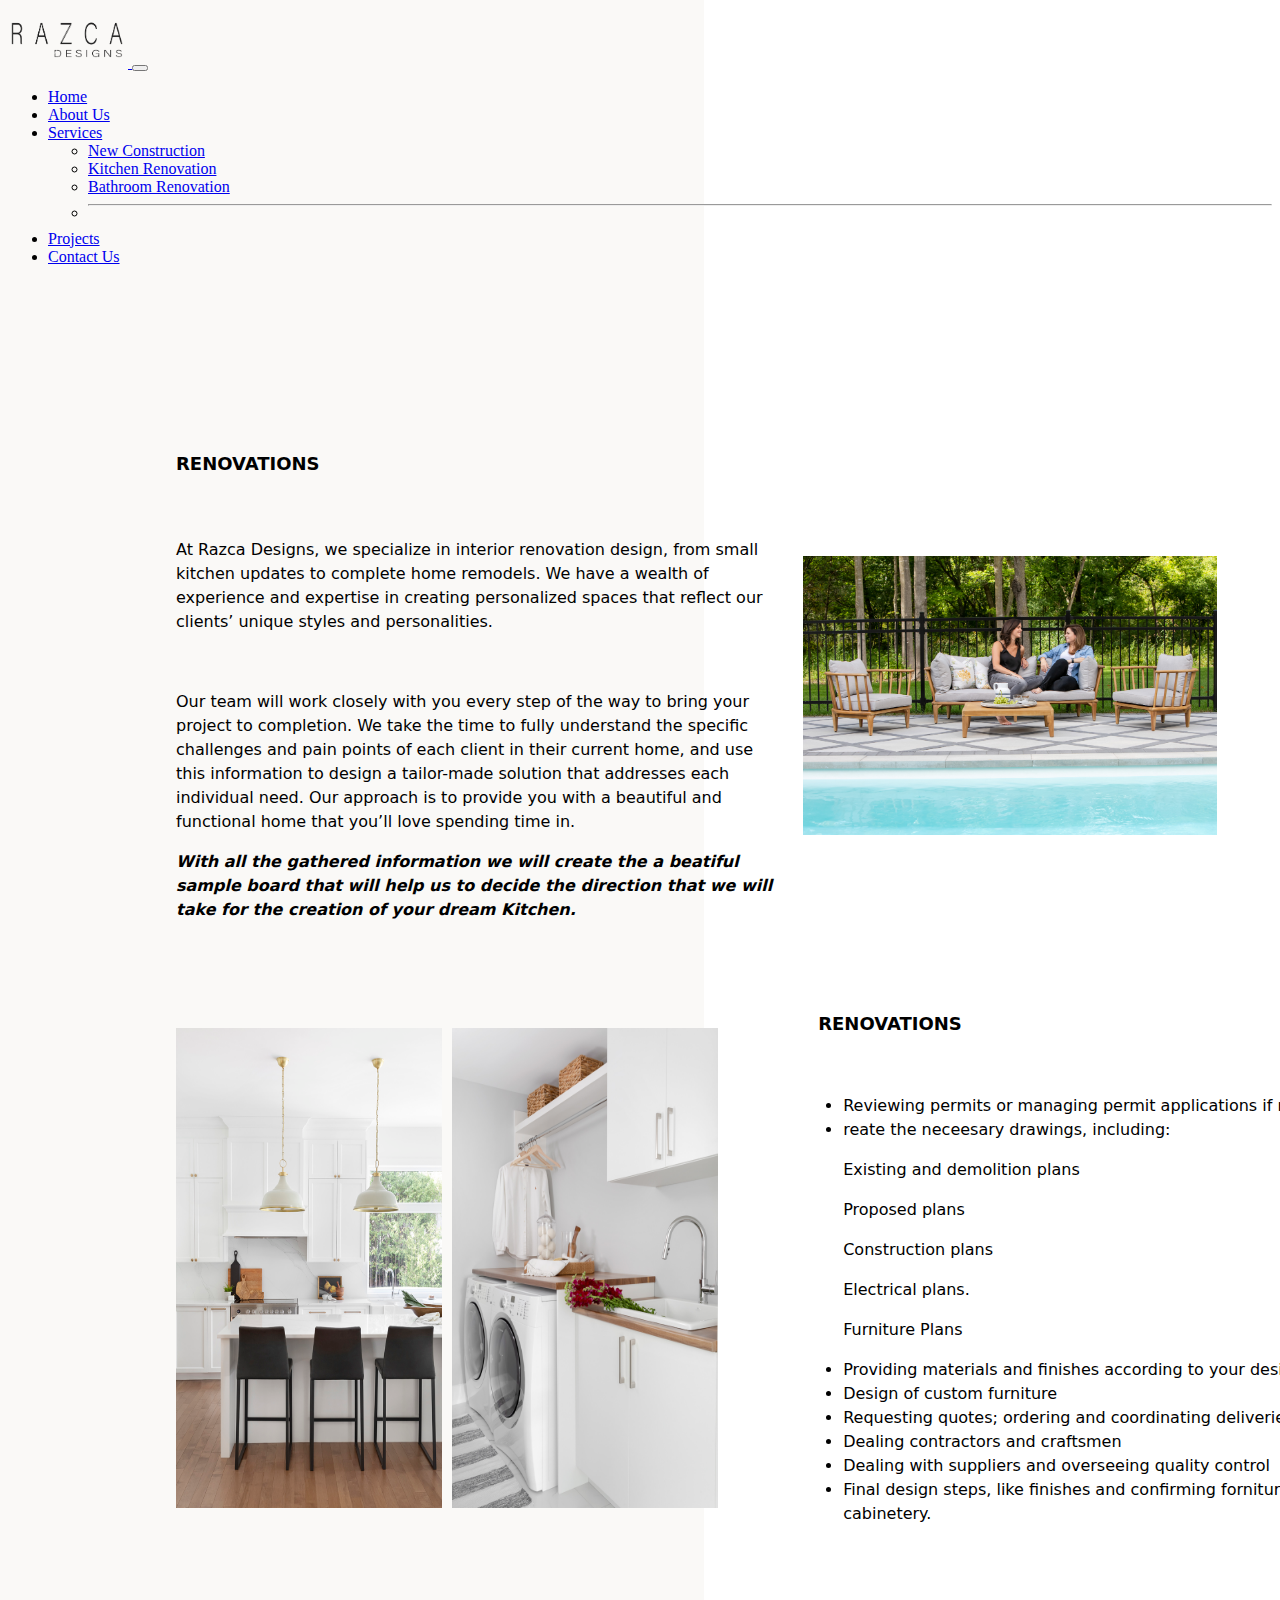
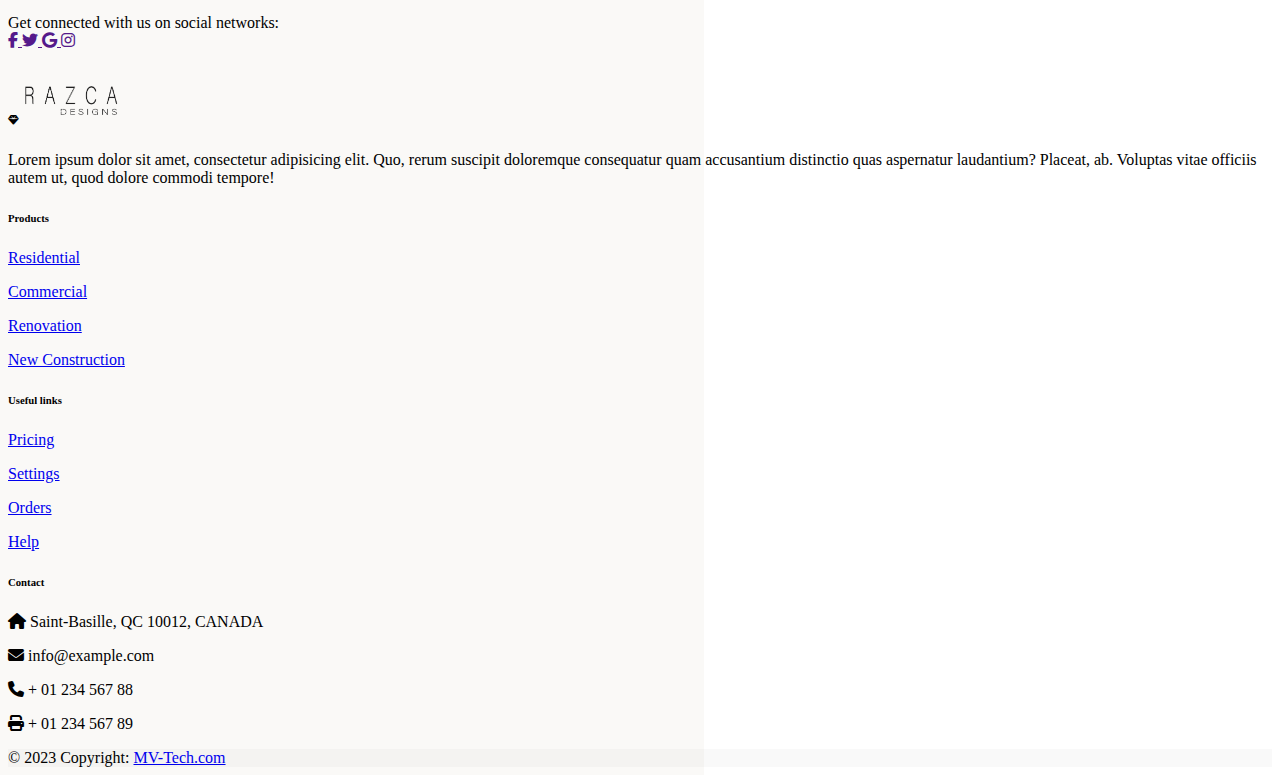
<file: renovation.html>
<html lang="en">
  <head>
    <meta charset="UTF-8" />
    <meta http-equiv="X-UA-Compatible" content="IE=edge" />
    <meta name="viewport" content="width=device-width, initial-scale=1.0" />
    <title>Document</title>
    <link
      href="https://fonts.googleapis.com/css2?family=Libre+Franklin:wght@200;300;400;500;600;800;900&display=swap"
      rel="stylesheet"
    />
    <link
      href="https://cdn.jsdelivr.net/npm/bootstrap@5.0.2/dist/css/bootstrap.min.css"
      rel="stylesheet"
      integrity="sha384-EVSTQN3/azprG1Anm3QDgpJLIm9Nao0Yz1ztcQTwFspd3yD65VohhpuuCOmLASjC"
      crossorigin="anonymous"
    />
    <link
      href="https://unpkg.com/boxicons@2.1.4/css/boxicons.min.css"
      rel="stylesheet"
    />
    <link
      href="https://unpkg.com/boxicons@2.1.4/css/boxicons.min.css"
      rel="stylesheet"
    />
    <link
      rel="stylesheet"
      href="https://cdnjs.cloudflare.com/ajax/libs/font-awesome/6.2.1/css/all.min.css"
    />
    <link rel="stylesheet" href="renovation.css" />
  </head>
  <body>
    <nav class="navbar navbar-expand-md navbar-light bg-light fixed-top">
      <div class="container-fluid">
        <a class="navbar-brand" href="#">
          <img src="images/logo2.png" alt="" style="width: 120px" />
        </a>
        <button
          class="navbar-toggler"
          type="button"
          data-bs-toggle="collapse"
          data-bs-target="#navbarSupportedContent"
          aria-controls="navbarSupportedContent"
          aria-expanded="false"
          aria-label="Toggle navigation"
        >
          <span class="navbar-toggler-icon"></span>
        </button>
        <div class="collapse navbar-collapse" id="navbarSupportedContent">
          <ul class="navbar-nav ms-auto">
            <li class="nav-item">
              <a
                class="nav-link active max-3"
                aria-current="page"
                href="index.html"
                >Home</a
              >
            </li>
            <li class="nav-item">
              <a class="nav-link max-3" href="aboutus.html">About Us</a>
            </li>
            <li class="nav-item dropdown">
              <a
                class="nav-link dropdown-toggle"
                href="#"
                id="navbarDropdown"
                role="button"
                data-bs-toggle="dropdown"
                aria-expanded="false"
              >
                Services
              </a>
              <ul class="dropdown-menu" aria-labelledby="navbarDropdown">
                <li>
                  <a class="dropdown-item" href="newConstruction.html"
                    >New Construction</a
                  >
                </li>
                <li>
                  <a class="dropdown-item" href="kitchenRenovation.html"
                    >Kitchen Renovation</a
                  >
                </li>
                <li>
                  <a class="dropdown-item" href="bathroomRenovation.html"
                    >Bathroom Renovation</a
                  >
                </li>
                <li><hr class="dropdown-divider" /></li>
              </ul>
            </li>
            <li class="nav-item">
              <a class="nav-link max-3" href="project.html">Projects</a>
            </li>
            <li class="nav-item">
              <a class="nav-link max-3" href="contactForm.html">Contact Us</a>
            </li>
          </ul>
        </div>
      </div>
    </nav>
    <div class="bigcontainer">
      <div class="box1">
        <h3>RENOVATIONS</h3>
        <p><br /></p>
        <div class="text-container">
          <p>
            At Razca Designs, we specialize in interior renovation design, from
            small kitchen updates to complete home remodels. We have a wealth of
            experience and expertise in creating personalized spaces that
            reflect our clients’ unique styles and personalities.
          </p>
          <br />
          <p>
            Our team will work closely with you every step of the way to bring
            your project to completion. We take the time to fully understand the
            specific challenges and pain points of each client in their current
            home, and use this information to design a tailor-made solution that
            addresses each individual need. Our approach is to provide you with
            a beautiful and functional home that you’ll love spending time in.
          </p>

          <p>
            <i
              ><b>
                With all the gathered information we will create the a beatiful
                sample board that will help us to decide the direction that we
                will take for the creation of your dream Kitchen.
              </b></i
            >
          </p>
        </div>
      </div>
      <div class="box2">
        <img src="textimages/re201.jpg" alt="" class="img-fluid" />
      </div>
      <div class="box3">
        <img src="images/no3.jpg" alt="" class="img-fluid" />
        <img src="textimages/lundryr.jpg" alt="" class="img-fluid" />
      </div>
      <div class="box4">
        <h3>RENOVATIONS</h3>
        <p><br /></p>
        <ul class="ab">
          <li>
            Reviewing permits or managing permit applications if necessary
          </li>
          <li>reate the neceesary drawings, including:</li>
          <p>Existing and demolition plans</p>
          <p>Proposed plans</p>
          <p>Construction plans</p>
          <p>Electrical plans.</p>
          <p>Furniture Plans</p>
          <li>
            Providing materials and finishes according to your design palette
          </li>
          <li>Design of custom furniture</li>
          <li>Requesting quotes; ordering and coordinating deliveries</li>
          <li>Dealing contractors and craftsmen</li>
          <li>Dealing with suppliers and overseeing quality control</li>
          <li>
            Final design steps, like finishes and confirming forniture and
            cabinetery.
          </li>
        </ul>
      </div>
    </div>
    <p><br /></p>

    <footer class="text-center text-lg-start bg-secondary text-white">
      <!-- Section: Social media -->
      <section
        class="d-flex justify-content-center justify-content-lg-between p-4 border-bottom"
      >
        <!-- Left -->
        <div class="me-5 d-none d-lg-block">
          <span>Get connected with us on social networks:</span>
        </div>
        <!-- Left -->

        <!-- Right -->
        <div>
          <a href="" class="me-4 link-primary">
            <i class="fab fa-facebook-f text-white"></i>
          </a>
          <a href="" class="me-4 link-secondary">
            <i class="fab fa-twitter text-primary"></i>
          </a>
          <a href="" class="me-4 link-secondary">
            <i class="fab fa-google text-white"></i>
          </a>
          <a href="" class="me-4 link-secondary">
            <i class="fab fa-instagram text-warning"></i>
          </a>
        </div>
        <!-- Right -->
      </section>
      <!-- Section: Social media -->

      <!-- Section: Links  -->
      <section class="">
        <div class="container text-center text-md-start mt-5">
          <!-- Grid row -->
          <div class="row mt-3">
            <!-- Grid column -->
            <div class="col-md-3 col-lg-4 col-xl-3 mx-auto mb-4">
              <!-- Content -->
              <h6 class="text-uppercase fw-bold mb-4">
                <i class="fas fa-gem me-3 text-secondary">
                  <img
                    src="images/logo2.png"
                    alt=""
                    class="text-white imge-4"
                  />
                </i>
              </h6>
              <p>
                Lorem ipsum dolor sit amet, consectetur adipisicing elit. Quo,
                rerum suscipit doloremque consequatur quam accusantium
                distinctio quas aspernatur laudantium? Placeat, ab. Voluptas
                vitae officiis autem ut, quod dolore commodi tempore!
              </p>
            </div>
            <!-- Grid column -->

            <!-- Grid column -->
            <div class="col-md-2 col-lg-2 col-xl-2 mx-auto mb-4">
              <!-- Links -->
              <h6 class="text-uppercase fw-bold mb-4">Products</h6>
              <p>
                <a href="#!" class="text-reset">Residential</a>
              </p>
              <p>
                <a href="#!" class="text-reset">Commercial</a>
              </p>
              <p>
                <a href="#!" class="text-reset">Renovation</a>
              </p>
              <p>
                <a href="#!" class="text-reset">New Construction</a>
              </p>
            </div>
            <!-- Grid column -->

            <!-- Grid column -->
            <div class="col-md-3 col-lg-2 col-xl-2 mx-auto mb-4">
              <!-- Links -->
              <h6 class="text-uppercase fw-bold mb-4">Useful links</h6>
              <p>
                <a href="#!" class="text-reset">Pricing</a>
              </p>
              <p>
                <a href="#!" class="text-reset">Settings</a>
              </p>
              <p>
                <a href="#!" class="text-reset">Orders</a>
              </p>
              <p>
                <a href="#!" class="text-reset">Help</a>
              </p>
            </div>
            <!-- Grid column -->

            <!-- Grid column -->
            <div class="col-md-4 col-lg-3 col-xl-3 mx-auto mb-md-0 mb-4">
              <!-- Links -->
              <h6 class="text-uppercase fw-bold mb-4">Contact</h6>
              <p>
                <i class="fas fa-home me-3 text-white"></i> Saint-Basille, QC
                10012, CANADA
              </p>
              <p>
                <i class="fas fa-envelope me-3 text-white"></i>
                info@example.com
              </p>
              <p>
                <i class="fas fa-phone me-3 text-white"></i> + 01 234 567 88
              </p>
              <p>
                <i class="fas fa-print me-3 text-white"></i> + 01 234 567 89
              </p>
            </div>
            <!-- Grid column -->
          </div>
          <!-- Grid row -->
        </div>
      </section>
      <!-- Section: Links  -->

      <!-- Copyright -->
      <div
        class="text-center p-4"
        style="background-color: rgba(0, 0, 0, 0.025)"
      >
        © 2023 Copyright:
        <a class="text-reset fw-bold" href="https://mdbootstrap.com/"
          >MV-Tech.com</a
        >
      </div>
      <!-- Copyright -->
    </footer>
    <!-- Carousel wrapper -->
    <script
      src="https://cdn.jsdelivr.net/npm/bootstrap@5.0.2/dist/js/bootstrap.bundle.min.js"
      integrity="sha384-MrcW6ZMFYlzcLA8Nl+NtUVF0sA7MsXsP1UyJoMp4YLEuNSfAP+JcXn/tWtIaxVXM"
      crossorigin="anonymous"
    ></script>
  </body>
</html>
</file>
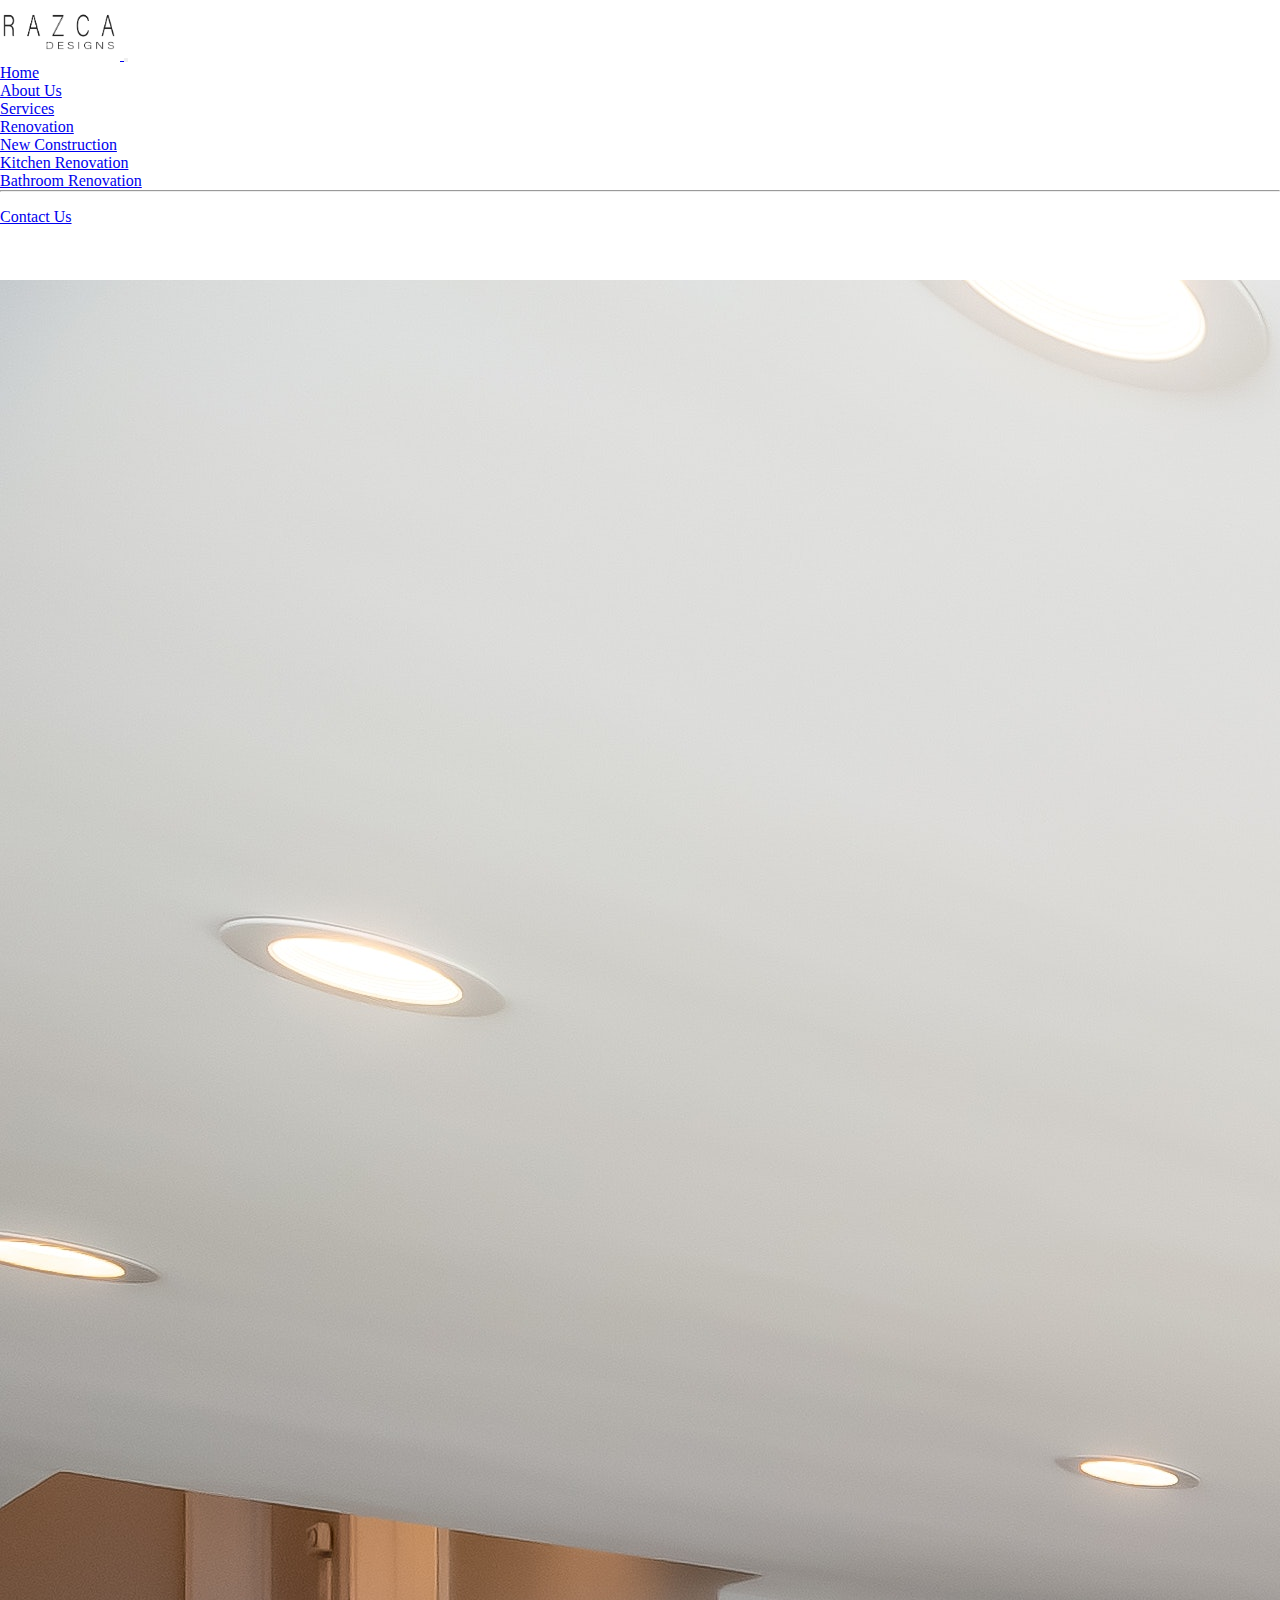
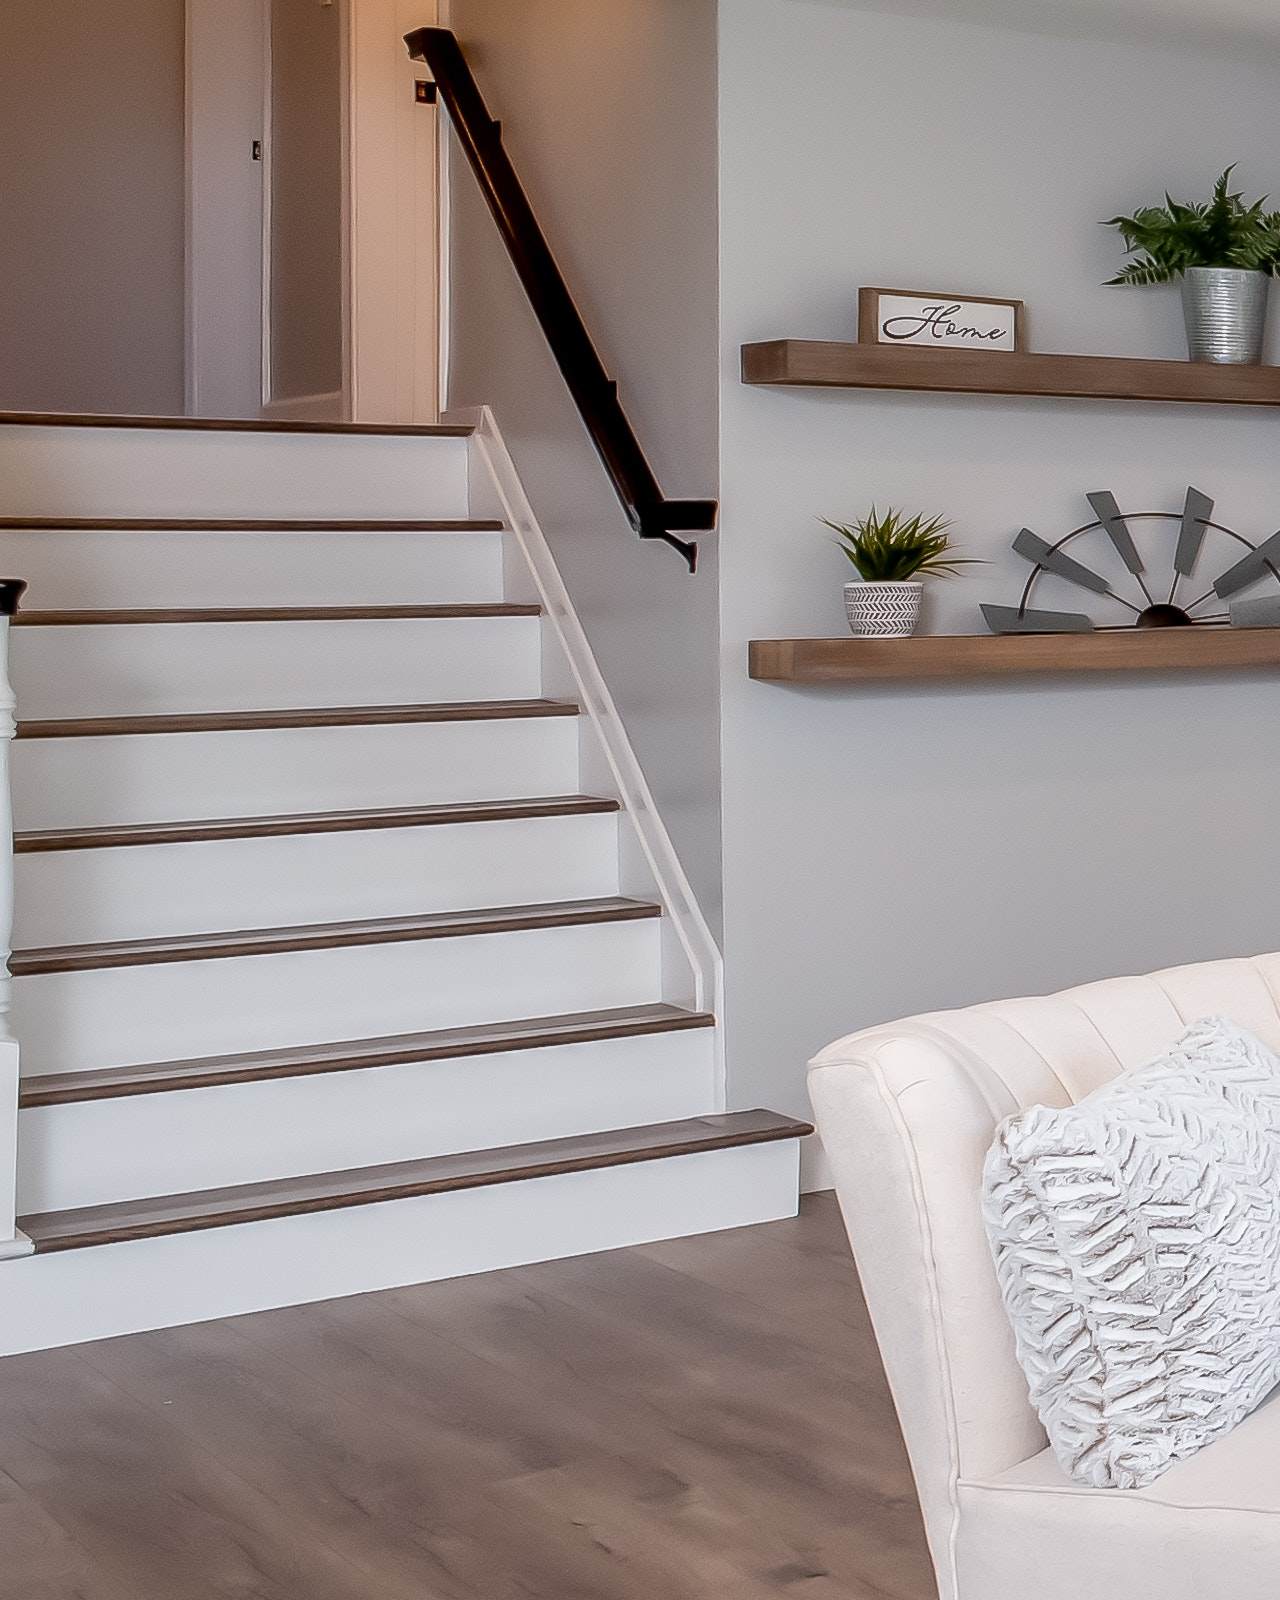
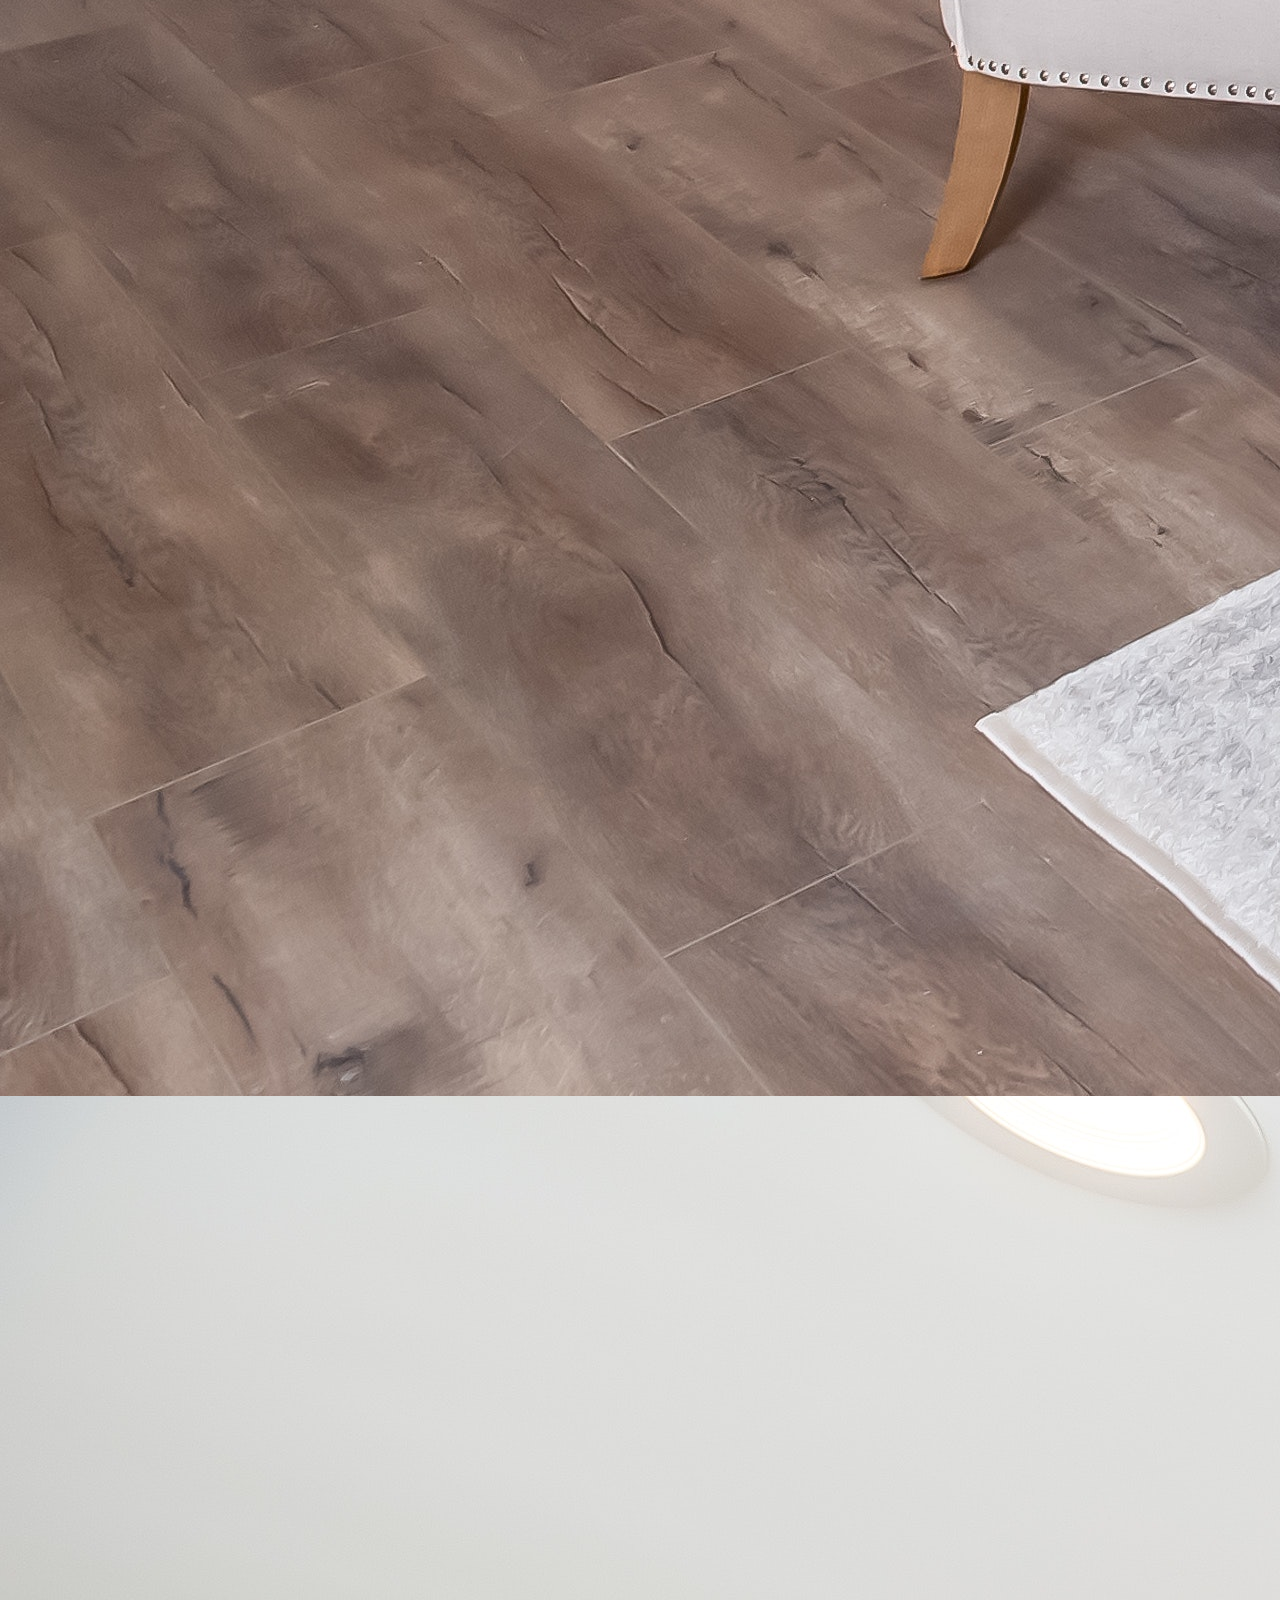
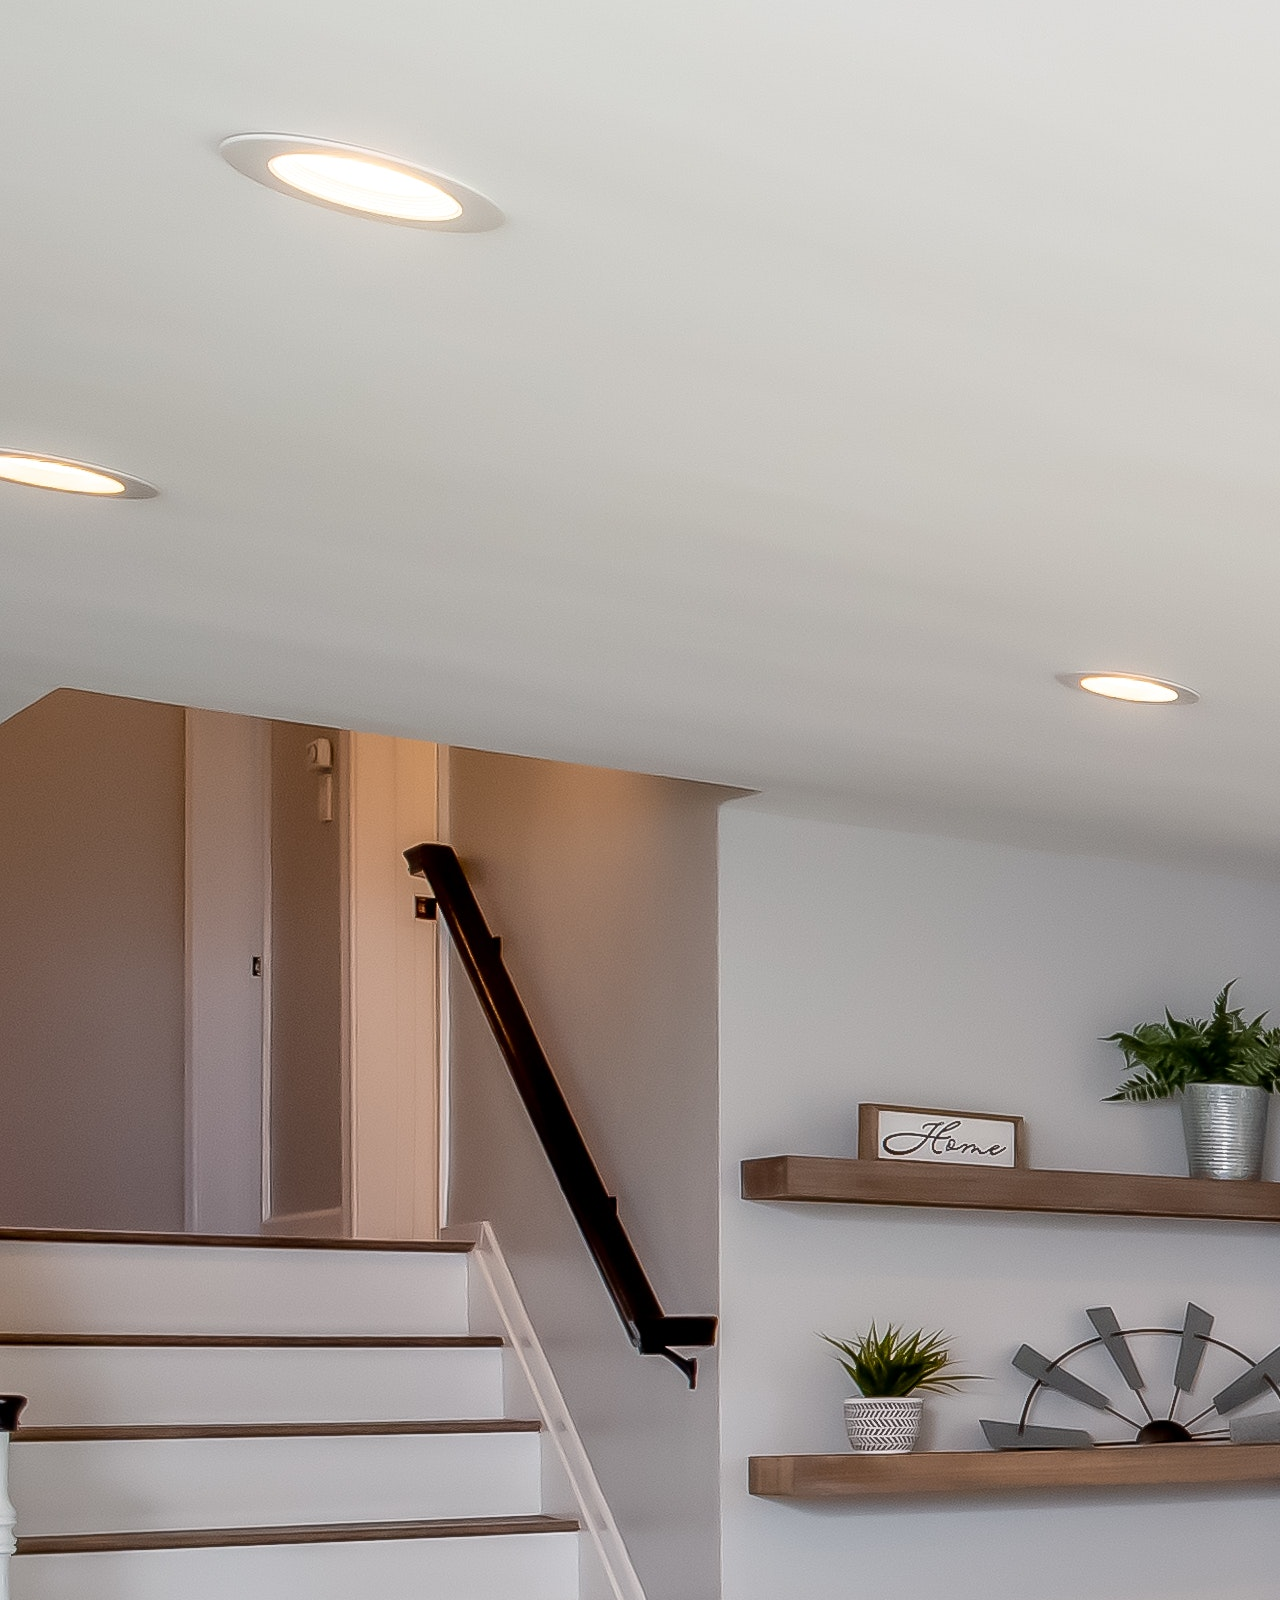
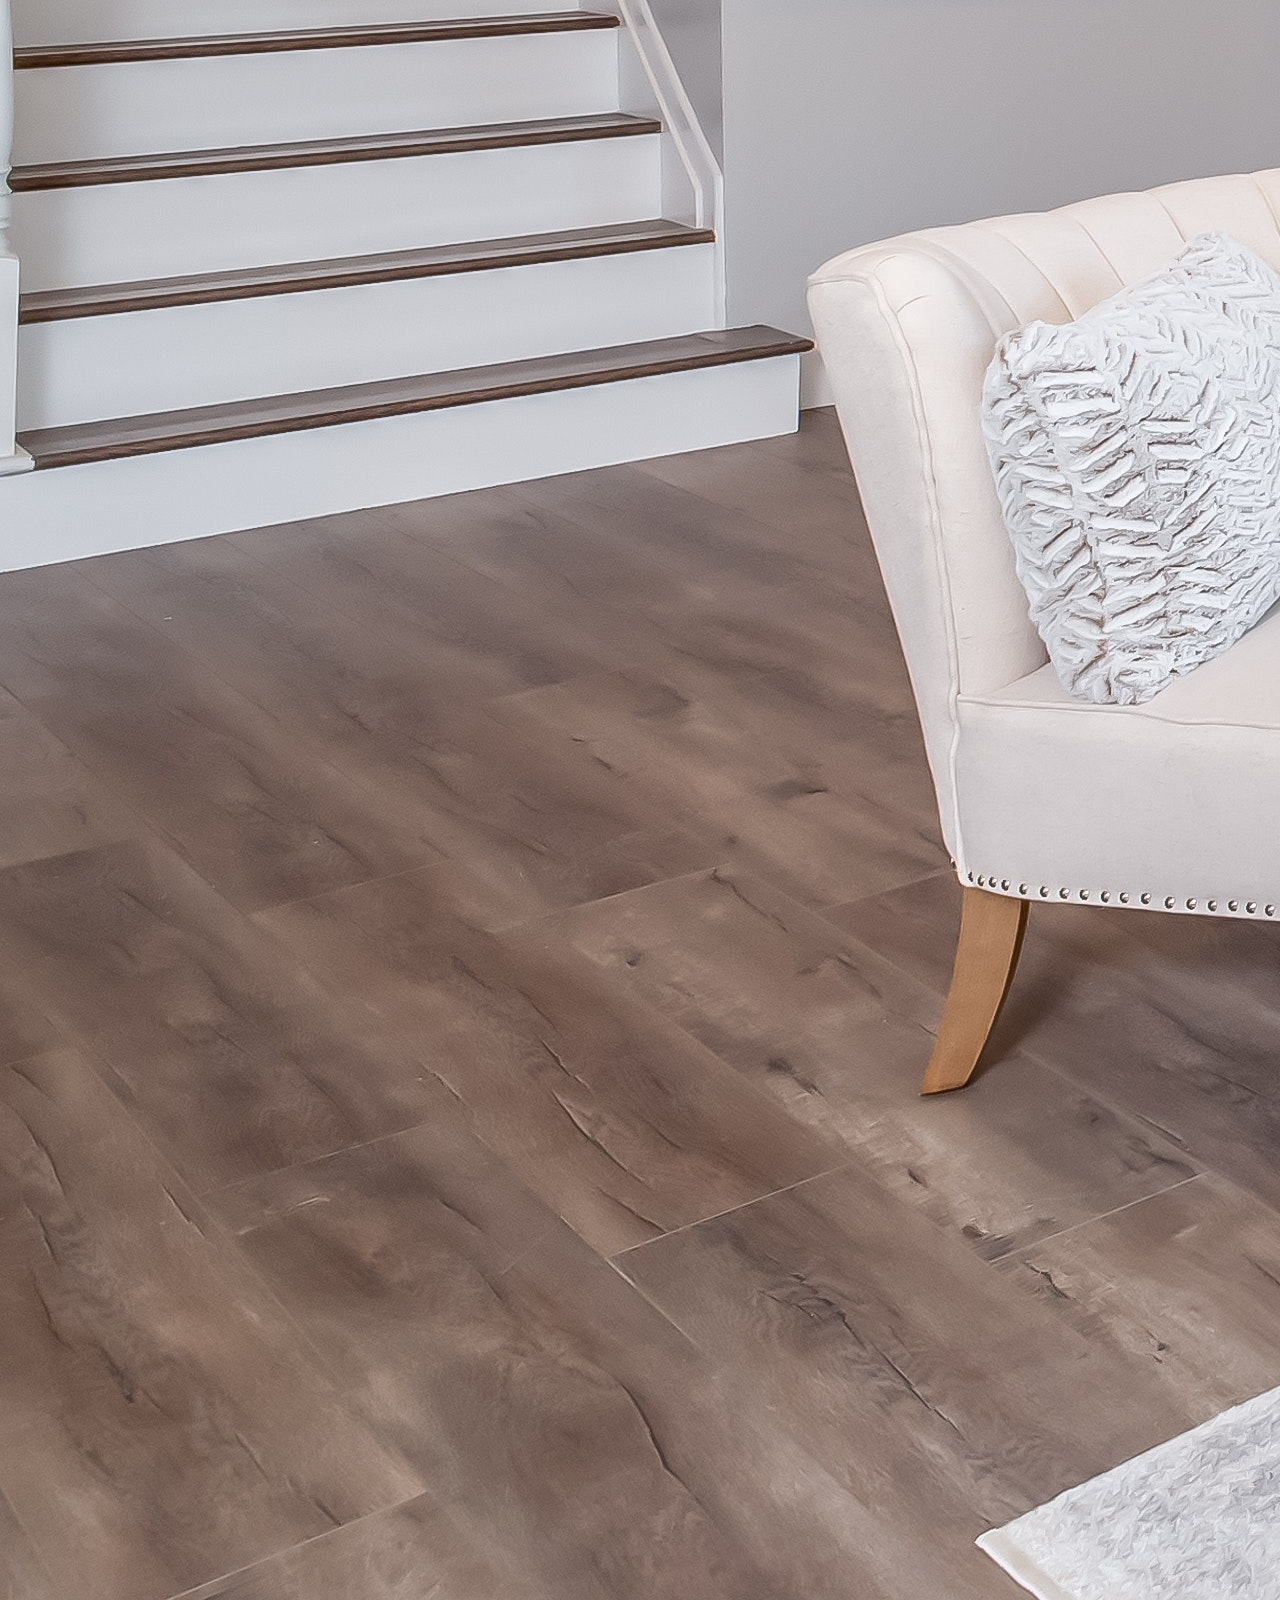
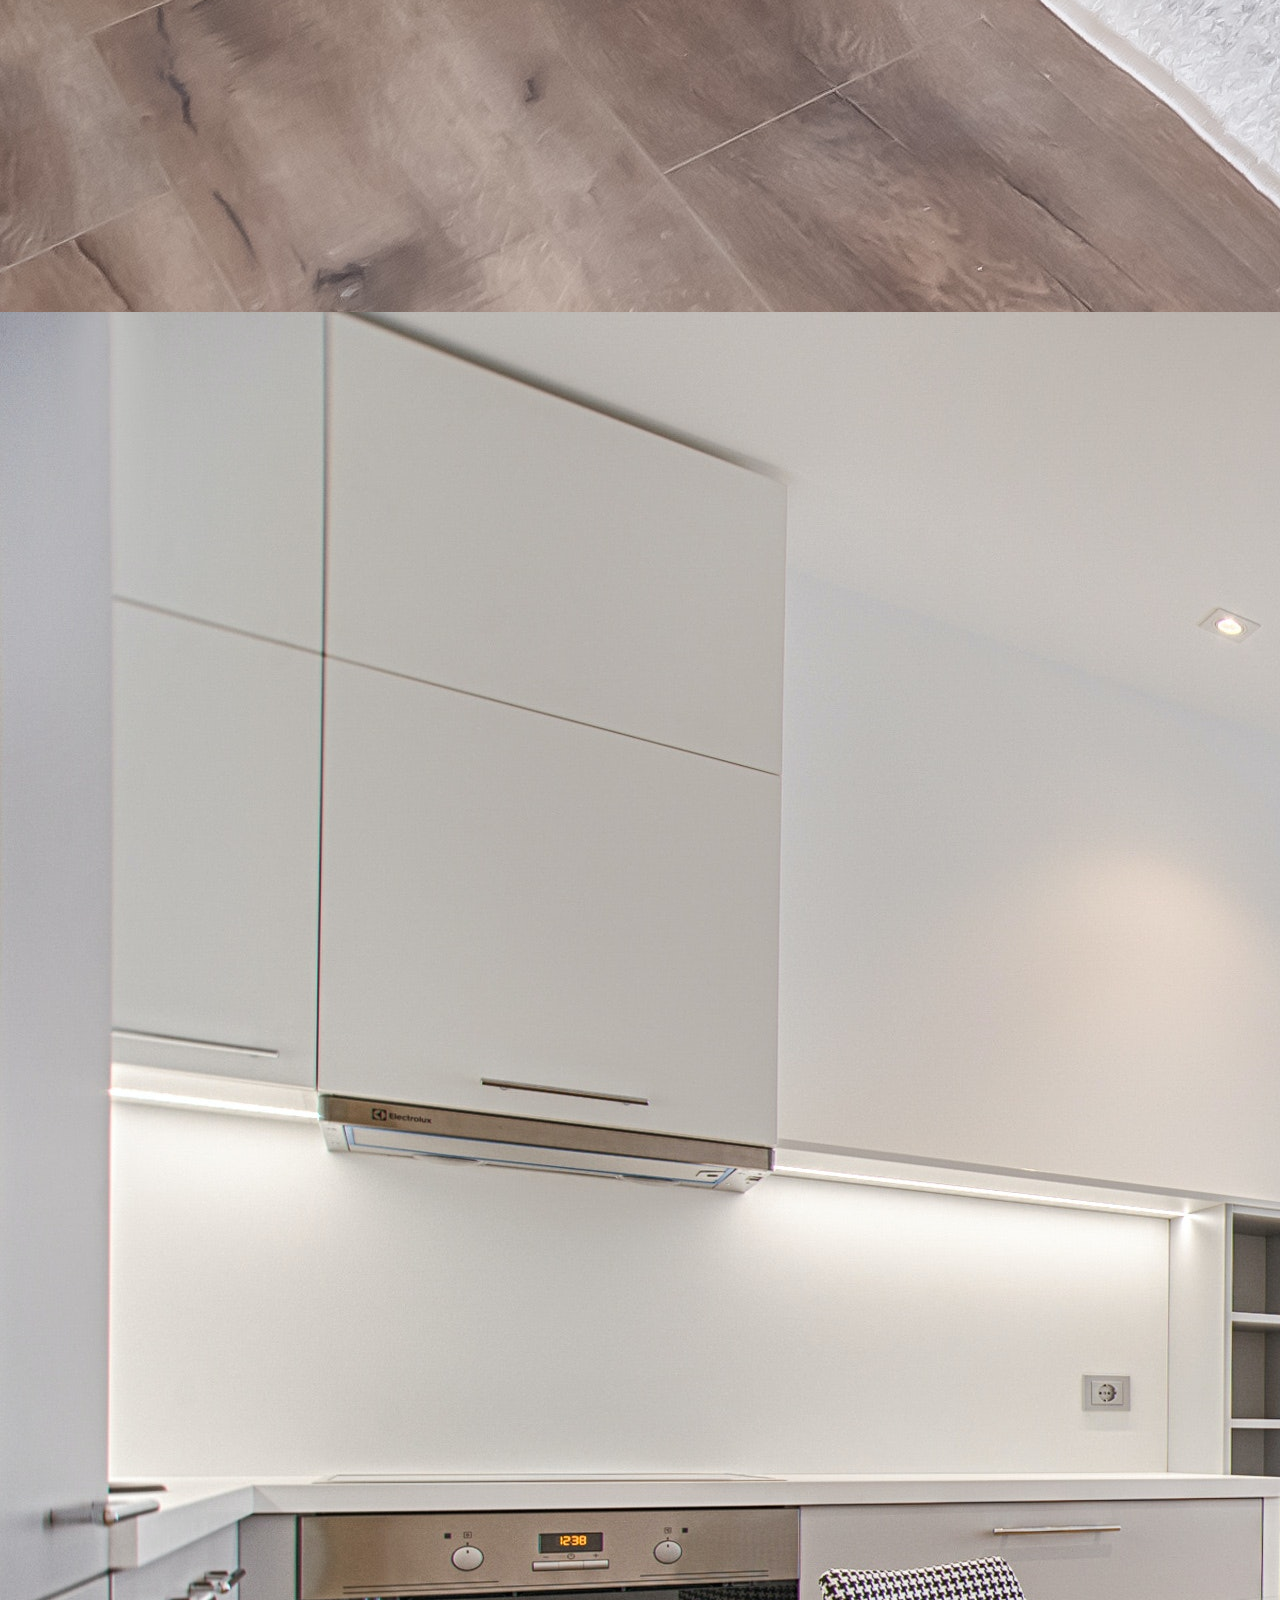
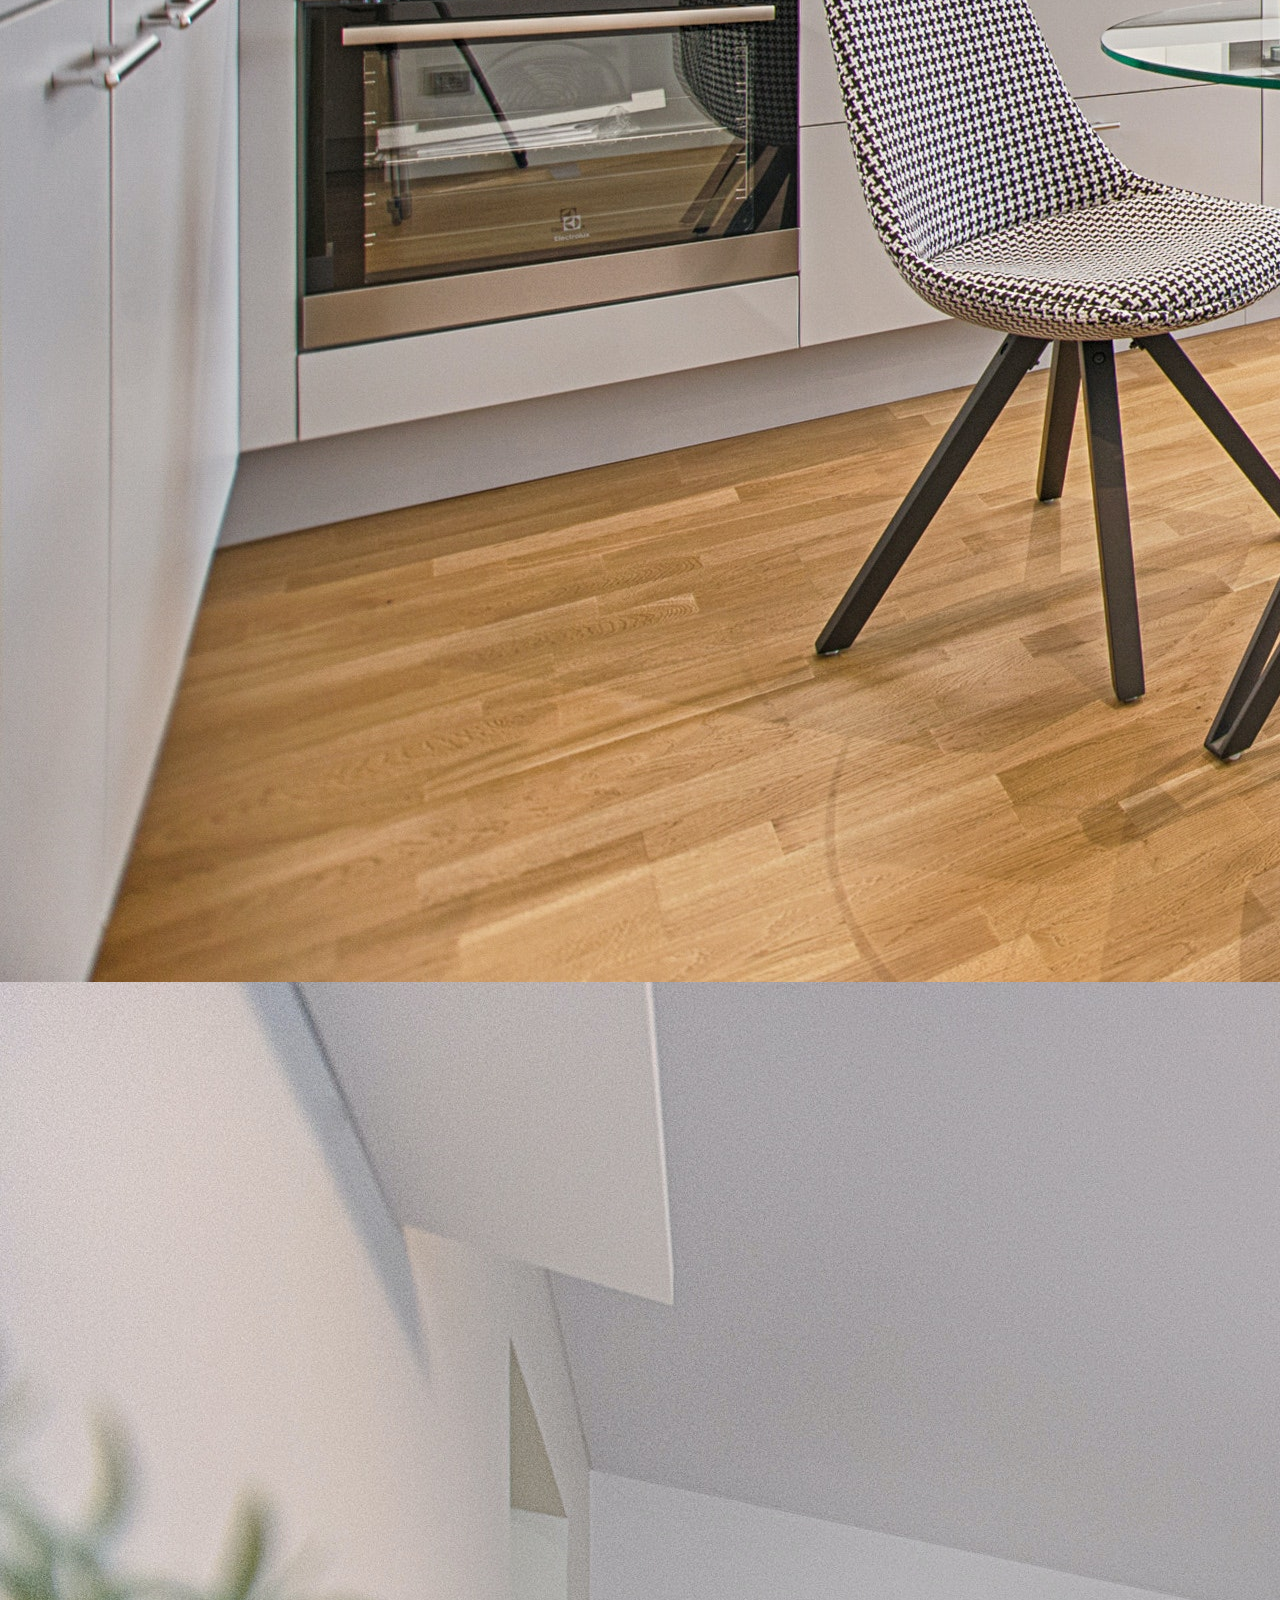
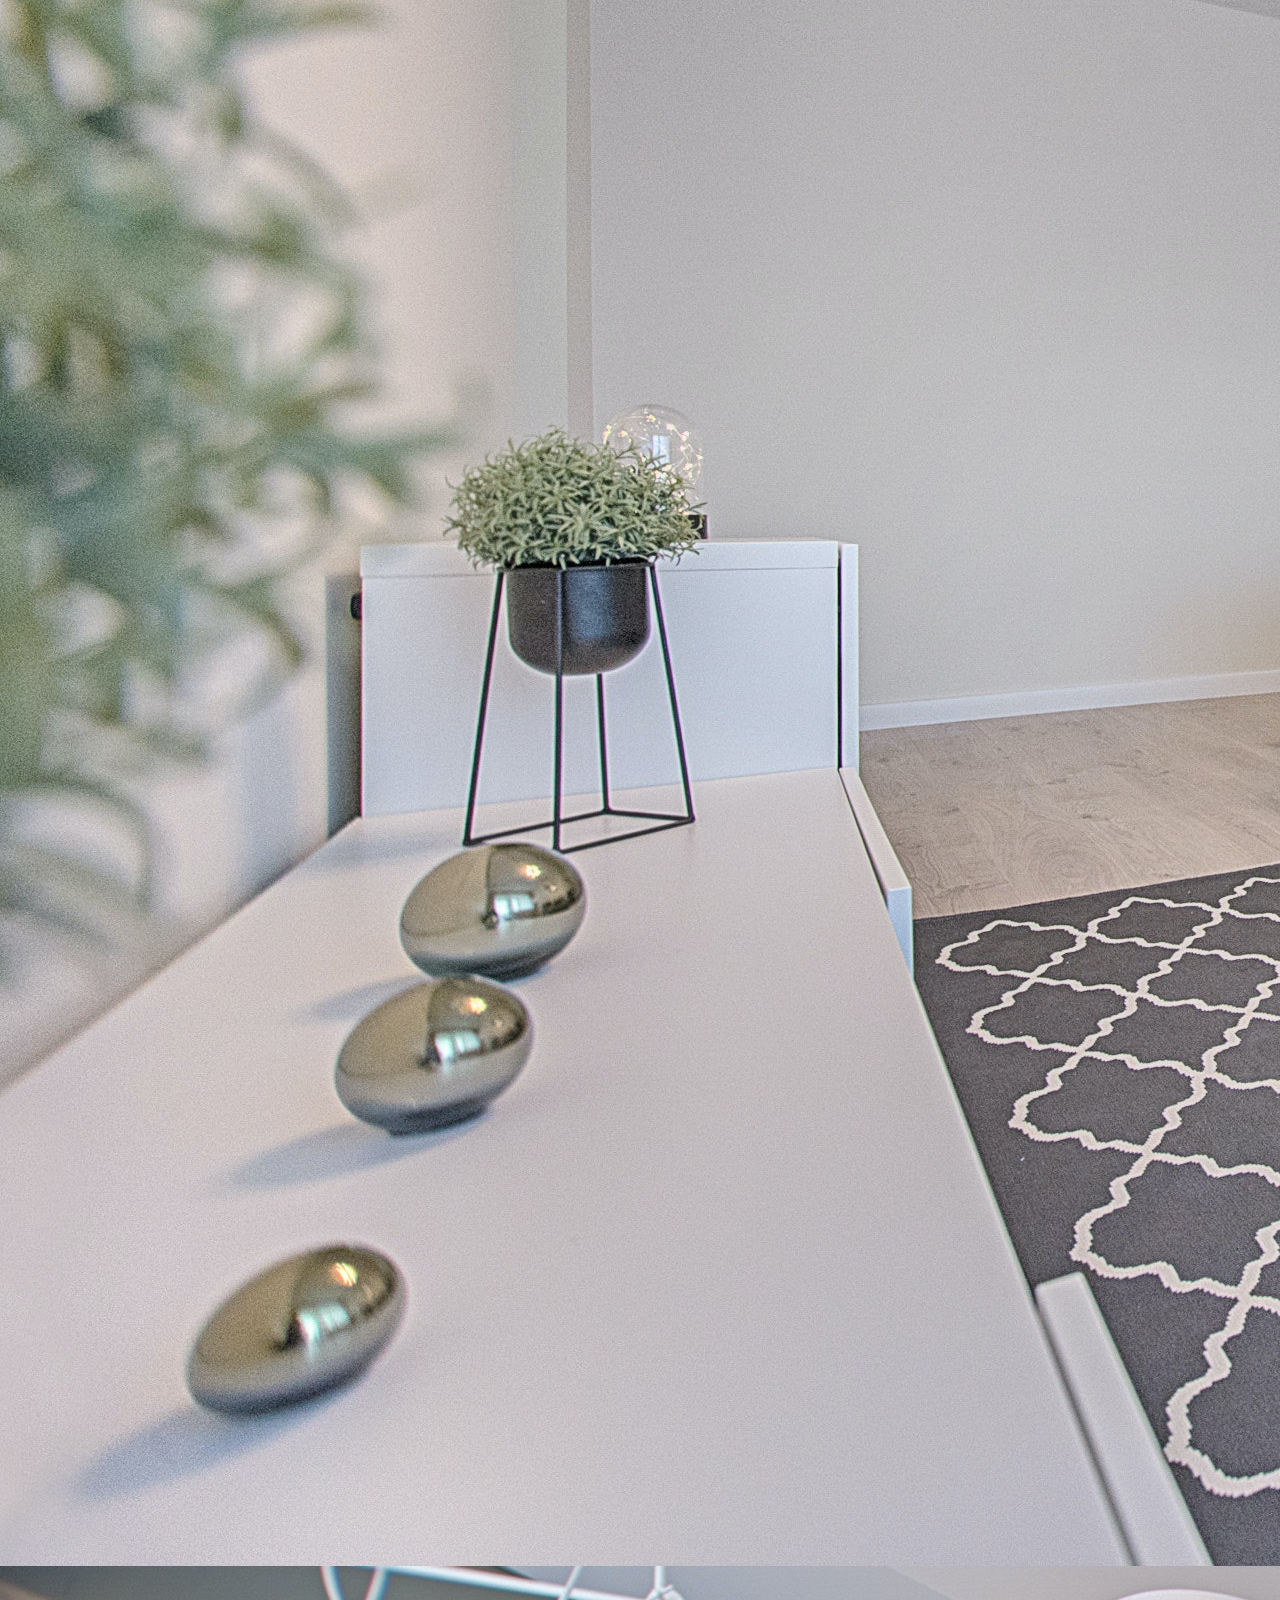
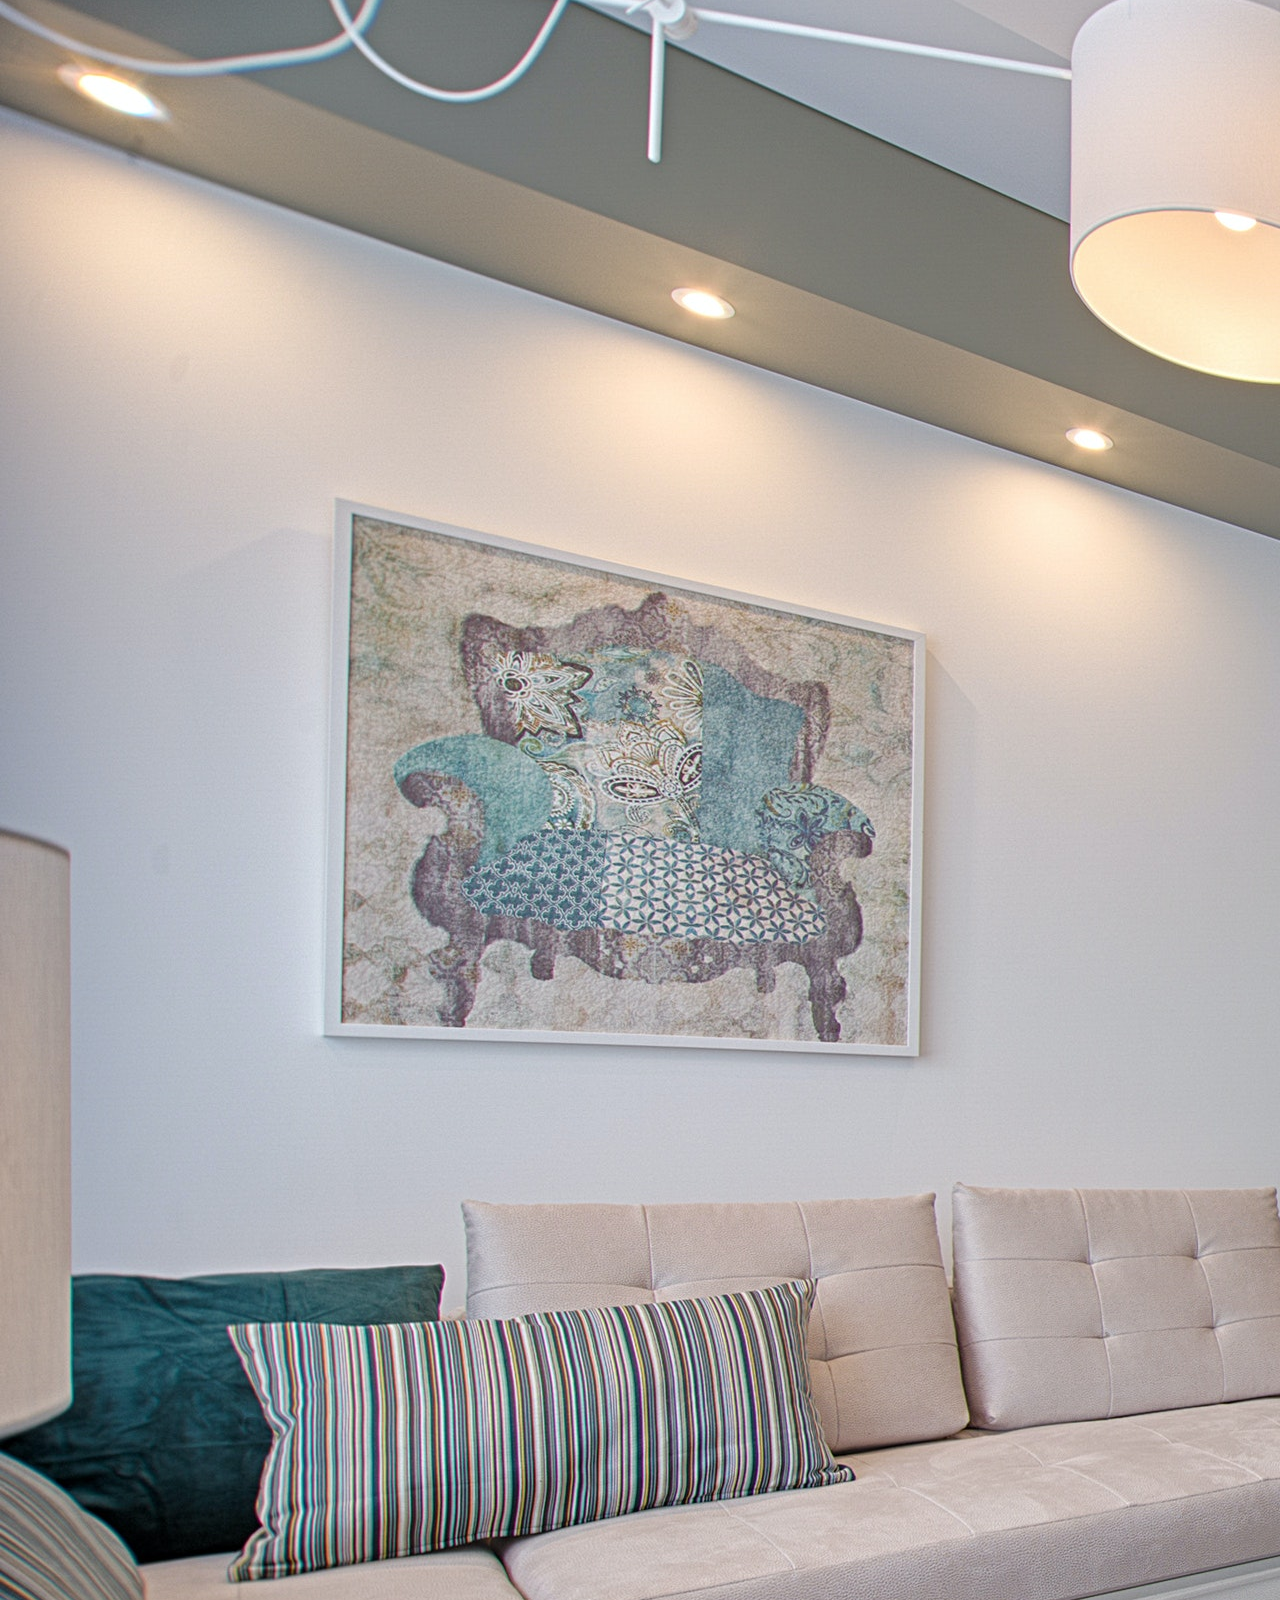
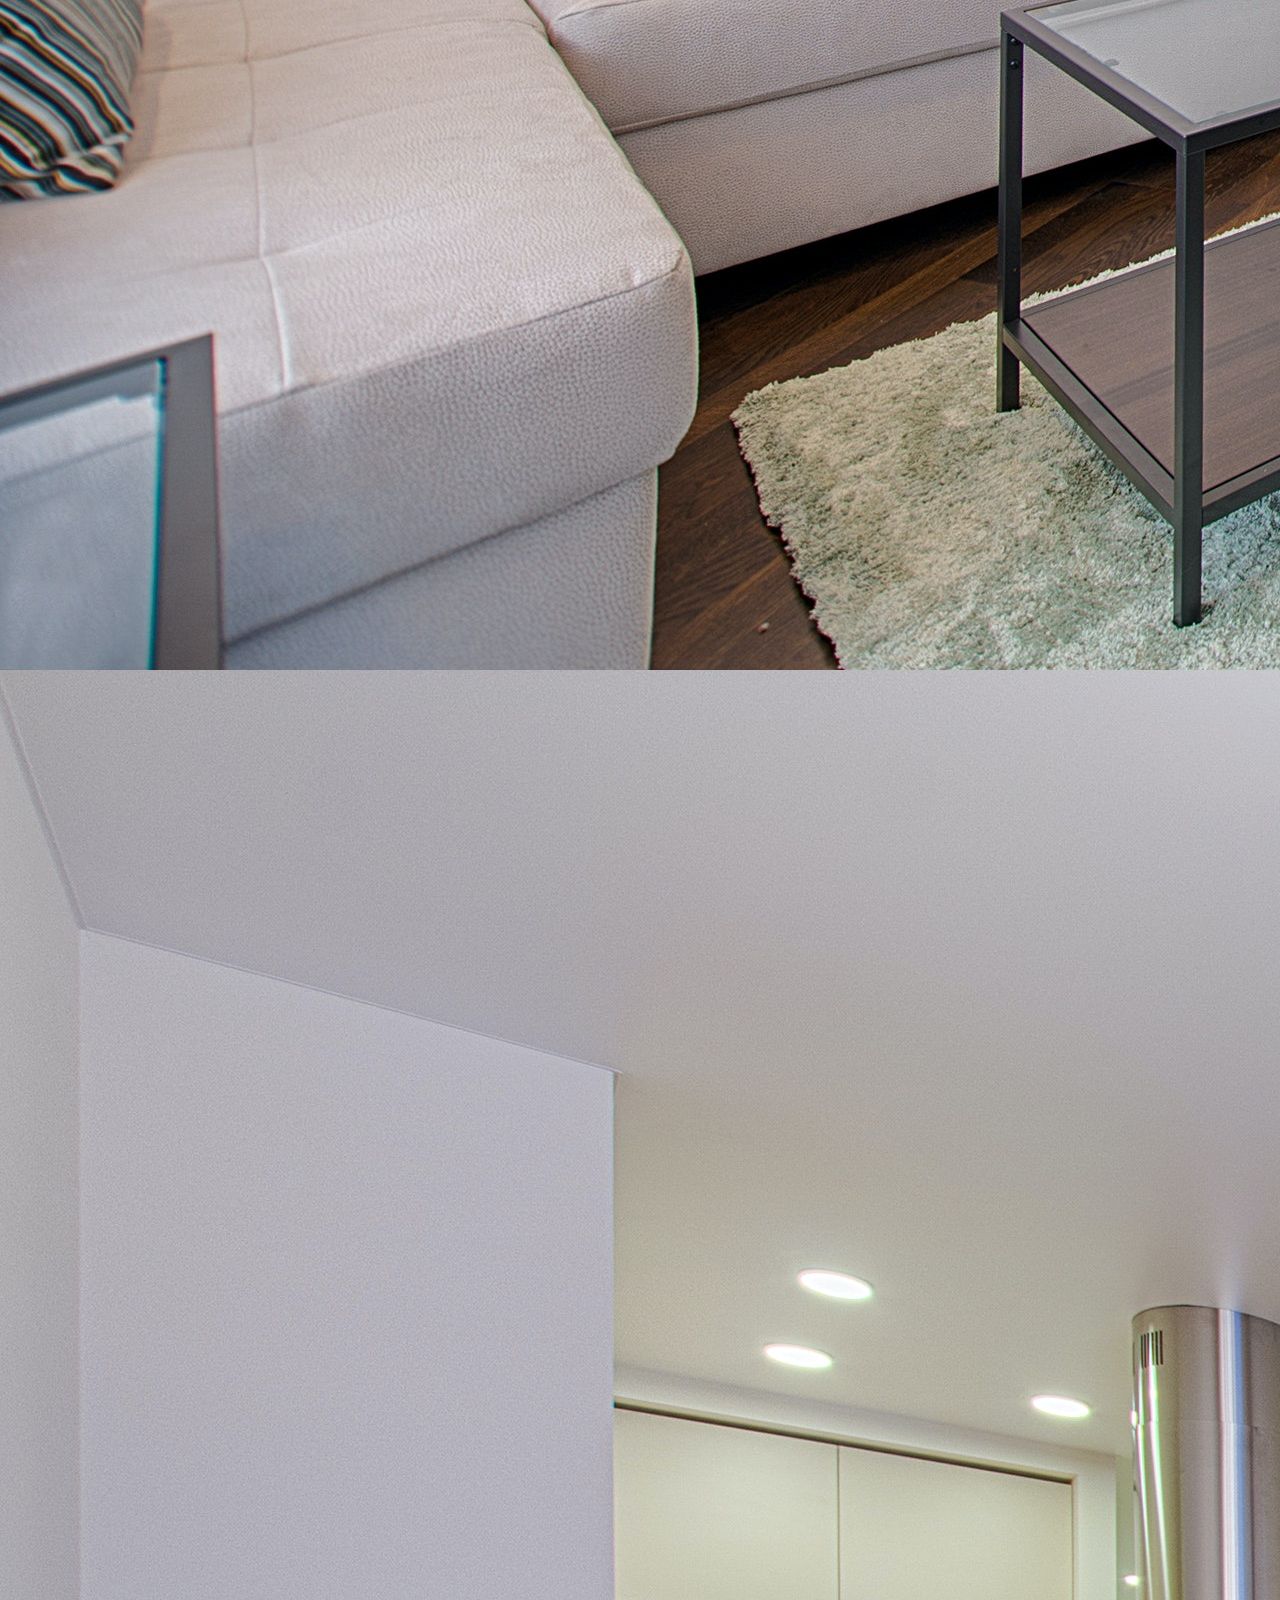
<file: textpage.html>
<html lang="en">
  <head>
    <meta charset="UTF-8" />
    <meta http-equiv="X-UA-Compatible" content="IE=edge" />
    <meta name="viewport" content="width=device-width, initial-scale=1.0" />
    <title>Document</title>
    <link
      href="https://fonts.googleapis.com/css2?family=Libre+Franklin:wght@200;300;400;500;600;800;900&display=swap"
      rel="stylesheet"
    />
    <link
      href="https://cdn.jsdelivr.net/npm/bootstrap@5.0.2/dist/css/bootstrap.min.css"
      rel="stylesheet"
      integrity="sha384-EVSTQN3/azprG1Anm3QDgpJLIm9Nao0Yz1ztcQTwFspd3yD65VohhpuuCOmLASjC"
      crossorigin="anonymous"
    />
    <link
      href="https://unpkg.com/boxicons@2.1.4/css/boxicons.min.css"
      rel="stylesheet"
    />
    <link
      rel="stylesheet"
      href="https://cdnjs.cloudflare.com/ajax/libs/font-awesome/6.2.1/css/all.min.css"
    />
    <link rel="stylesheet" href="style.css" />
    <link
      href="https://fonts.googleapis.com/css2?family=Libre+Franklin:wght@200;300;400;500;600;800;900&display=swap"
      rel="stylesheet"
    />
    <link rel="stylesheet" href="textimages/" />
  </head>
  <body>
    <nav class="navbar navbar-expand-md navbar-light bg-transparent">
      <div class="container-fluid">
        <a class="navbar-brand" href="#">
          <img src="images/logo2.png" alt="" style="width: 120px" />
        </a>
        <button
          class="navbar-toggler"
          type="button"
          data-bs-toggle="collapse"
          data-bs-target="#navbarSupportedContent"
          aria-controls="navbarSupportedContent"
          aria-expanded="false"
          aria-label="Toggle navigation"
        >
          <span class="navbar-toggler-icon"></span>
        </button>
        <div class="collapse navbar-collapse" id="navbarSupportedContent">
          <ul class="navbar-nav ms-auto">
            <li class="nav-item">
              <a
                class="nav-link active max-3"
                aria-current="page"
                href="index.html"
                >Home</a
              >
            </li>
            <li class="nav-item">
              <a class="nav-link max-3" href="aboutus.html">About Us</a>
            </li>
            <li class="nav-item dropdown">
              <a
                class="nav-link dropdown-toggle"
                href="#"
                id="navbarDropdown"
                role="button"
                data-bs-toggle="dropdown"
                aria-expanded="false"
              >
                Services
              </a>
              <ul class="dropdown-menu" aria-labelledby="navbarDropdown">
                <li>
                  <a class="dropdown-item" href="renovation.html">Renovation</a>
                </li>
                <li>
                  <a class="dropdown-item" href="newConstruction.html"
                    >New Construction</a
                  >
                </li>
                <li>
                  <a class="dropdown-item" href="kitchenRenovation.html"
                    >Kitchen Renovation</a
                  >
                </li>
                <li>
                  <a class="dropdown-item" href="bathroomRenovation.html"
                    >Bathroom Renovation</a
                  >
                </li>
                <li><hr class="dropdown-divider" /></li>
              </ul>
            </li>

            <li class="nav-item">
              <a class="nav-link max-3" href="contactForm.html">Contact Us</a>
            </li>
          </ul>
        </div>
      </div>
    </nav>
    <p><br /></p>
    <p><br /></p>
    <p><br /></p>
    <div class="container">
      <div class="row g-0">
        <div class="col-xs-12 col-lg-6">
          <div class="hovereffect">
            <img
              class="img-responsive img-fluid"
              src="livingroomPictures/pexels-terry-magallanes-2988860.jpg"
              alt=""
            />
            <div class="overlay">
              <a class="info" href="textpage.html"></a>
            </div>
          </div>
        </div>
        <div class="col-xs-12 col-lg-6">
          <div class="hovereffect">
            <img
              class="img-responsive img-fluid"
              src="livingroomPictures/pexels-terry-magallanes-2988860.jpg"
              alt=""
            />
          </div>
        </div>

        <div class="col-xs-12 col-lg-6">
          <div class="hovereffect">
            <img
              class="img-responsive img-fluid"
              src="livingroomPictures/pexels-vecislavas-popa-1571453.jpg"
              alt=""
            />
          </div>
        </div>
        <div class="col-xs-12 col-lg-6">
          <div class="hovereffect">
            <img
              class="img-responsive img-fluid"
              src="livingroomPictures/pexels-vecislavas-popa-1571470.jpg"
              alt=""
            />
          </div>
        </div>
        <div class="w-100"></div>
        <div class="col-xs-12 col-lg-6">
          <div class="hovereffect">
            <img
              class="img-responsive img-fluid"
              src="livingroomPictures/pexels-vecislavas-popa-1643383.jpg"
              alt=""
            />
          </div>
        </div>

        <div class="col-xs-12 col-lg-6">
          <div class="hovereffect">
            <img
              class="img-responsive img-fluid"
              src="livingroomPictures/pexels-vecislavas-popa-1743227.jpg"
              alt=""
            />
          </div>
        </div>
        <div class="w-100"></div>
        <div class="col-xs-12 col-lg-6">
          <div class="hovereffect">
            <img
              class="img-responsive img-fluid"
              src="livingroomPictures/pexels-victoria-akvarel-1648776.jpg"
              alt=""
            />
          </div>
        </div>

        <div class="col-xs-12 col-lg-6">
          <div class="hovereffect">
            <img
              class="img-responsive img-fluid"
              src="livingroomPictures/pexels-vecislavas-popa-1571470.jpg"
              alt=""
            />
          </div>
        </div>
      </div>
    </div>
    <p><br /></p>
    <p><br /></p>
    <p><br /></p>
    <footer class="text-center text-lg-start bg-secondary text-white">
      <!-- Section: Social media -->
      <section
        class="d-flex justify-content-center justify-content-lg-between p-4 border-bottom"
      >
        <!-- Left -->
        <div class="me-5 d-none d-lg-block text-white">
          <span>Get connected with us on social networks:</span>
        </div>
        <!-- Left -->

        <!-- Right -->
        <div>
          <a href="" class="me-4 link-primary">
            <i class="fab fa-facebook-f text-white"></i>
          </a>
          <a href="" class="me-4 link-secondary">
            <i class="fab fa-twitter text-primary"></i>
          </a>
          <a href="" class="me-4 link-secondary">
            <i class="fab fa-google text-white"></i>
          </a>
          <a href="" class="me-4 link-secondary text-white">
            <i class="fab fa-instagram text-warning"></i>
          </a>
        </div>
        <!-- Right -->
      </section>
      <!-- Section: Social media -->

      <!-- Section: Links  -->
      <section class="">
        <div class="container text-center text-md-start mt-5">
          <!-- Grid row -->
          <div class="row mt-3">
            <!-- Grid column -->
            <div class="col-md-3 col-lg-4 col-xl-3 mx-auto mb-4">
              <!-- Content -->
              <h6 class="text-uppercase fw-bold mb-4">
                <i class="fas fa-gem me-3 text-secondary">
                  <img
                    src="images/logo2.png"
                    alt=""
                    class="text-white imge-4"
                  />
                </i>
              </h6>
              <p>
                Lorem ipsum dolor sit amet, consectetur adipisicing elit. Quo,
                rerum suscipit doloremque consequatur quam accusantium
                distinctio quas aspernatur laudantium? Placeat, ab. Voluptas
                vitae officiis autem ut, quod dolore commodi tempore!
              </p>
            </div>
            <!-- Grid column -->

            <!-- Grid column -->
            <div class="col-md-2 col-lg-2 col-xl-2 mx-auto mb-4">
              <!-- Links -->
              <h6 class="text-uppercase fw-bold mb-4">Products</h6>
              <p>
                <a href="#!" class="text-reset">Residential</a>
              </p>
              <p>
                <a href="#!" class="text-reset">Commercial</a>
              </p>
              <p>
                <a href="#!" class="text-reset">Renovation</a>
              </p>
              <p>
                <a href="#!" class="text-reset">New Construction</a>
              </p>
            </div>
            <!-- Grid column -->

            <!-- Grid column -->
            <div class="col-md-3 col-lg-2 col-xl-2 mx-auto mb-4">
              <!-- Links -->
              <h6 class="text-uppercase fw-bold mb-4">Useful links</h6>
              <p>
                <a href="#!" class="text-reset">Pricing</a>
              </p>
              <p>
                <a href="#!" class="text-reset">Settings</a>
              </p>
              <p>
                <a href="#!" class="text-reset">Orders</a>
              </p>
              <p>
                <a href="#!" class="text-reset">Help</a>
              </p>
            </div>
            <!-- Grid column -->

            <!-- Grid column -->
            <div class="col-md-4 col-lg-3 col-xl-3 mx-auto mb-md-0 mb-4">
              <!-- Links -->
              <h6 class="text-uppercase fw-bold mb-4">Contact</h6>
              <p>
                <i class="fas fa-home me-3 text-white"></i> Saint-Basille, QC
                10012, CANADA
              </p>
              <p>
                <i class="fas fa-envelope me-3 text-white"></i>
                info@example.com
              </p>
              <p>
                <i class="fas fa-phone me-3 text-white"></i> + 01 234 567 88
              </p>
              <p>
                <i class="fas fa-print me-3 text-white"></i> + 01 234 567 89
              </p>
            </div>
            <!-- Grid column -->
          </div>
          <!-- Grid row -->
        </div>
      </section>
      <!-- Section: Links  -->

      <!-- Copyright -->
      <div
        class="text-center p-4"
        style="background-color: rgba(0, 0, 0, 0.025)"
      >
        © 2023 Copyright:
        <a class="text-reset fw-bold" href="https://mdbootstrap.com/"
          >MV-Tech.com</a
        >
      </div>
      <!-- Copyright -->
    </footer>
    <script
      src="https://cdn.jsdelivr.net/npm/bootstrap@5.0.2/dist/js/bootstrap.bundle.min.js"
      integrity="sha384-MrcW6ZMFYlzcLA8Nl+NtUVF0sA7MsXsP1UyJoMp4YLEuNSfAP+JcXn/tWtIaxVXM"
      crossorigin="anonymous"
    ></script>
  </body>
</html>
</file>
<file: bathroomstyle.css>
* {
  box-sizing: border-box;
}
body {
  background: linear-gradient(to right, white 55%, #faf9f7 45%);
  overflow: hidden;
  overflow-y: scroll;
}
.bigcontainer {
  display: flex;
  flex-wrap: wrap;
  width: 98vw;
  align-items: center;
  margin: 20px;
  font-family: "sans";
  margin-left: 150px;
  margin-top: 150px;
}
.bigcontainer::after {
  width: 98vw;

  position: absolute;
  z-index: -1;
  right: 0;
}

.bigcontainer > div {
  width: 50%;
  height: 50%;
  padding: 18px;
}

.box1 {
  margin-bottom: 20px;
}

.box3 {
  display: flex;
  gap: 10px;
}

.box3 img {
  width: 45%;
  height: 30rem;
}
.box2 img {
  width: 70%;
}

@media screen and (max-width: 908px) {
  .bigcontainer > div {
    width: 100%;
    height: max-content;
    flex: 0 0 100%;
  }
  .bigcontainer {
    display: flex;
    flex-wrap: wrap;
    width: 98vw;
    align-items: center;
    margin: 20px;
    font-family: "sans";
    padding: 15;
    margin-left: 0;
    margin-top: 150px;
  }
  .text-container {
    width: auto;
    margin-bottom: auto;
  }
  .testing {
    width: auto;
    margin: auto;
  }
  .box2 {
    order: 4;
  }
  .box2 img {
    width: 100%;
    height: 100%;
  }

  .box3 {
    flex-wrap: wrap;
  }

  .box3 img {
    width: 100%;
  }
  .box2 img {
    width: 100%;
  }

  .bigcontainer::after {
    display: none;
  }
}
.box1 {
  font-family: "sans";
  line-height: 150%;
}
.box4 {
  font-family: "sans";
  line-height: 150%;
}
h3 {
  font-size: 18px;
  font-weight: bolder;
}
.box4 h3 {
  padding-left: 15px;
}
.imge-4 {
  width: 100px;
}
.dropdown:hover .dropdown-menu {
  display: block;
  margin-top: 0; /* remove the gap so it doesn't close */
}
.text-container {
  width: 600px;
  margin-bottom: 220px;
}
.testing {
  width: 600px;
  margin-left: 20px;
}
@media screen and (max-width: 568px) {
  .bigcontainer > div {
    width: 100%;
    height: max-content;
    flex: 0 0 100%;
  }
  .bigcontainer {
    display: flex;
    flex-wrap: wrap;
    width: 98vw;
    align-items: center;
    margin: 20px;
    font-family: "sans";
    padding: 15;
    margin-left: 0;
    margin-top: 150px;
  }
  .testing {
    width: auto;
    margin: auto;
  }
  .text-container {
    width: auto;
    margin-bottom: auto;
  }

  .box2 {
    order: 4;
  }
  .box2 img {
    width: 100%;
    height: 100%;
  }

  .box3 {
    flex-wrap: wrap;
  }

  .box3 img {
    width: 100%;
  }
  .box2 img {
    width: 100%;
  }

  .bigcontainer::after {
    display: none;
  }
}
</file>
<file: kitchenstyle.css>
* {
  box-sizing: border-box;
}
body {
  background: linear-gradient(to right, #faf9f7 55%, white 45%);
  overflow: hidden;
  overflow-y: scroll;
}
.bigcontainer {
  display: flex;
  flex-wrap: wrap;
  width: 98vw;
  align-items: center;
  margin: 20px;
  font-family: "sans";
  margin-left: 150px;
  margin-top: 150px;
}
.bigcontainer::after {
  width: 98vw;

  position: absolute;
  z-index: -1;
  right: 0;
}

.bigcontainer > div {
  width: 50%;
  height: 50%;
  padding: 18px;
}

.box1 {
  margin-bottom: 20px;
}

.box3 {
  display: flex;
  gap: 10px;
}

.box3 img {
  width: 45%;
  height: 30rem;
}
.box2 img {
  width: 70%;
}

@media screen and (max-width: 908px) {
  .bigcontainer > div {
    width: 100%;
    height: max-content;
    flex: 0 0 100%;
  }
  .bigcontainer {
    display: flex;
    flex-wrap: wrap;
    width: 98vw;
    align-items: center;
    margin: 20px;
    font-family: "sans";
    padding: 15;
    margin-left: 0;
    margin-top: 150px;
  }
  .text-container {
    width: auto;
    margin-bottom: auto;
  }
  .testing {
    width: auto;
    margin: auto;
  }
  .box2 {
    order: 4;
  }
  .box2 img {
    width: 100%;
    height: 100%;
  }

  .box3 {
    flex-wrap: wrap;
  }

  .box3 img {
    width: 100%;
  }
  .box2 img {
    width: 100%;
  }

  .bigcontainer::after {
    display: none;
  }
}
.box1 {
  font-family: "sans";
  line-height: 150%;
}
.box4 {
  font-family: "sans";
  line-height: 150%;
}
h3 {
  font-size: 18px;
  font-weight: bolder;
}
.box4 h3 {
  padding-left: 15px;
}
.imge-4 {
  width: 100px;
}
.dropdown:hover .dropdown-menu {
  display: block;
  margin-top: 0; /* remove the gap so it doesn't close */
}
.text-container {
  width: 600px;
  margin-bottom: 150px;
}
.testing {
  width: 600px;
  margin-left: 20px;
}
@media screen and (max-width: 568px) {
  .bigcontainer > div {
    width: 100%;
    height: max-content;
    flex: 0 0 100%;
  }
  .bigcontainer {
    display: flex;
    flex-wrap: wrap;
    width: 98vw;
    align-items: center;
    margin: 20px;
    font-family: "sans";
    padding: 15;
    margin-left: 0;
    margin-top: 150px;
  }
  .testing {
    width: auto;
    margin: auto;
  }
  .text-container {
    width: auto;
    margin-bottom: auto;
  }

  .box2 {
    order: 4;
  }
  .box2 img {
    width: 100%;
    height: 100%;
  }

  .box3 {
    flex-wrap: wrap;
  }

  .box3 img {
    width: 100%;
  }
  .box2 img {
    width: 100%;
  }

  .bigcontainer::after {
    display: none;
  }
}
</file>
<file: style.css>
* {
  padding: 0;
  margin: 0;
  box-sizing: border-box;
}
.hero-image {
  background-image: url("images/l2.jpg");

  height: 800px;
  background-position: center;
  background-repeat: no-repeat;
  background-size: cover;
  margin-top: 100px;
}
@media only screen and (max-width: 768px) {
  .hero-image {
    background-image: url("images/l2.jpg");

    height: 800px;

    background-repeat: no-repeat;

    margin-top: 100px;
  }
}
.imge-4 {
  width: 100px;
}
.dropdown:hover .dropdown-menu {
  display: block;
  margin-top: 0; /* remove the gap so it doesn't close */
}
</file>
<file: projects.css>
* {
  padding: 0;
  margin: 0;
  box-sizing: border-box;
}
body {
  background: linear-gradient(to right, white 45%, #faf9f7 55%);
}
.hovereffect {
  width: 100%;
  height: 100%;
  float: left;
  overflow: hidden;
  position: relative;
  text-align: center;
  cursor: default;
}

.hovereffect .overlay {
  width: 100%;
  height: 100%;
  position: absolute;
  overflow: hidden;
  top: 0;
  left: 0;
  opacity: 0;
  background-color: rgba(0, 0, 0, 0.5);
  -webkit-transition: all 0.4s ease-in-out;
  transition: all 0.4s ease-in-out;
}

.hovereffect img {
  display: block;
  position: relative;
  -webkit-transition: all 0.4s linear;
  transition: all 0.4s linear;
}

.hovereffect h2 {
  text-transform: uppercase;
  color: #fff;
  text-align: center;
  position: relative;
  font-size: 17px;
  background: rgba(0, 0, 0, 0.6);
  -webkit-transform: translatey(-100px);
  -ms-transform: translatey(-100px);
  transform: translatey(-100px);
  -webkit-transition: all 0.2s ease-in-out;
  transition: all 0.2s ease-in-out;
  padding: 10px;
}

.hovereffect a.info {
  text-decoration: none;
  display: inline-block;
  text-transform: uppercase;
  color: #fff;
  border: 1px solid #fff;
  background-color: transparent;
  opacity: 0;
  filter: alpha(opacity=0);
  -webkit-transition: all 0.2s ease-in-out;
  transition: all 0.2s ease-in-out;
  margin: 50px 0 0;
  padding: 7px 14px;
}

.hovereffect a.info:hover {
  box-shadow: 0 0 5px #fff;
}

.hovereffect:hover img {
  -ms-transform: scale(1.2);
  -webkit-transform: scale(1.2);
  transform: scale(1.2);
}

.hovereffect:hover .overlay {
  opacity: 1;
  filter: alpha(opacity=100);
}

.hovereffect:hover h2,
.hovereffect:hover a.info {
  opacity: 1;
  filter: alpha(opacity=100);
  -ms-transform: translatey(0);
  -webkit-transform: translatey(0);
  transform: translatey(0);
}

.hovereffect:hover a.info {
  -webkit-transition-delay: 0.2s;
  transition-delay: 0.2s;
}
.imge-4 {
  width: 100px;
}
</file>
<file: renovation.css>
* {
  box-sizing: border-box;
}
body {
  background: linear-gradient(to right, #faf9f7 55%, white 45%);
  overflow: hidden;
  overflow-y: scroll;
}
.bigcontainer {
  display: flex;
  flex-wrap: wrap;
  width: 98vw;
  align-items: center;
  margin: 20px;
  font-family: "sans";
  margin-left: 150px;
  margin-top: 150px;
}
.bigcontainer::after {
  width: 98vw;

  position: absolute;
  z-index: -1;
  right: 0;
}

.bigcontainer > div {
  width: 50%;
  height: 50%;
  padding: 18px;
}

.box1 {
  margin-bottom: 20px;
}

.box3 {
  display: flex;
  gap: 10px;
}

.box3 img {
  width: 45%;
  height: 30rem;
}
.box2 img {
  width: 70%;
}
.text-container {
  width: 600px;
  margin-top: 20px;
}
@media screen and (max-width: 908px) {
  .bigcontainer > div {
    width: 100%;
    height: max-content;
    flex: 0 0 100%;
  }
  .bigcontainer {
    display: flex;
    flex-wrap: wrap;
    width: 98vw;
    align-items: center;
    margin: 20px;
    font-family: "sans";
    padding: 15;
    margin-left: 0;
    margin-top: 150px;
  }
  .text-container {
    width: auto;
    margin-bottom: auto;
  }

  .box2 {
    order: 4;
  }
  .box2 img {
    width: 100%;
    height: 100%;
  }

  .box3 {
    flex-wrap: wrap;
  }

  .box3 img {
    width: 100%;
  }
  .box2 img {
    width: 100%;
  }

  .bigcontainer::after {
    display: none;
  }
}
@media screen and (max-width: 568px) {
  .bigcontainer > div {
    width: 100%;
    height: max-content;
    flex: 0 0 100%;
  }
  .bigcontainer {
    display: flex;
    flex-wrap: wrap;
    width: 98vw;
    align-items: center;
    margin: 20px;
    font-family: "sans";
    padding: 15;
    margin-left: 0;
    margin-top: 150px;
  }
  .text-container {
    width: auto;
    margin-bottom: auto;
  }

  .box2 {
    order: 4;
  }
  .box2 img {
    width: 100%;
    height: 100%;
  }

  .box3 {
    flex-wrap: wrap;
  }

  .box3 img {
    width: 100%;
  }
  .box2 img {
    width: 100%;
  }

  .bigcontainer::after {
    display: none;
  }
}

.box1 {
  font-family: "sans";
  line-height: 150%;
}
.box4 {
  font-family: "sans";
  line-height: 150%;
}
h3 {
  font-size: 18px;
  font-weight: bolder;
}
.box4 h3 {
  padding-left: 15px;
}
.imge-4 {
  width: 100px;
}
.dropdown:hover .dropdown-menu {
  display: block;
  margin-top: 0; /* remove the gap so it doesn't close */
}
</file>
